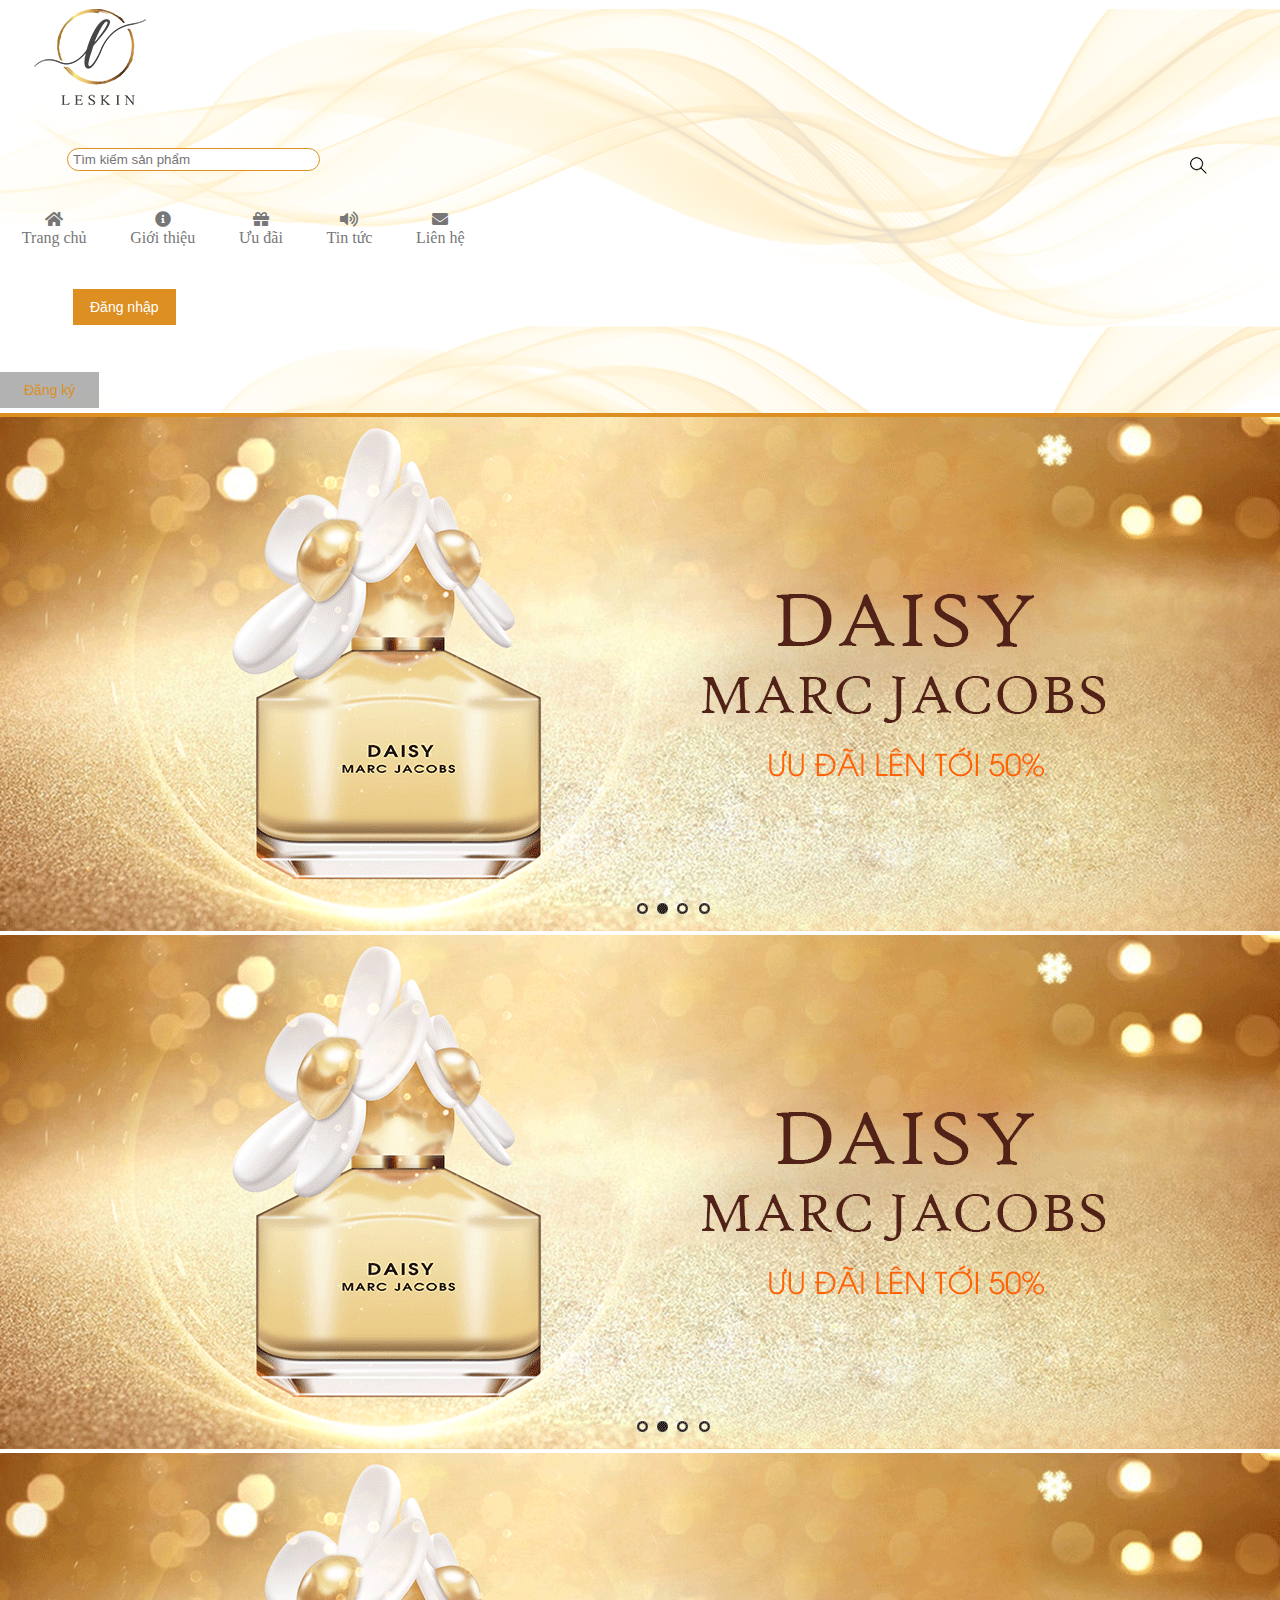
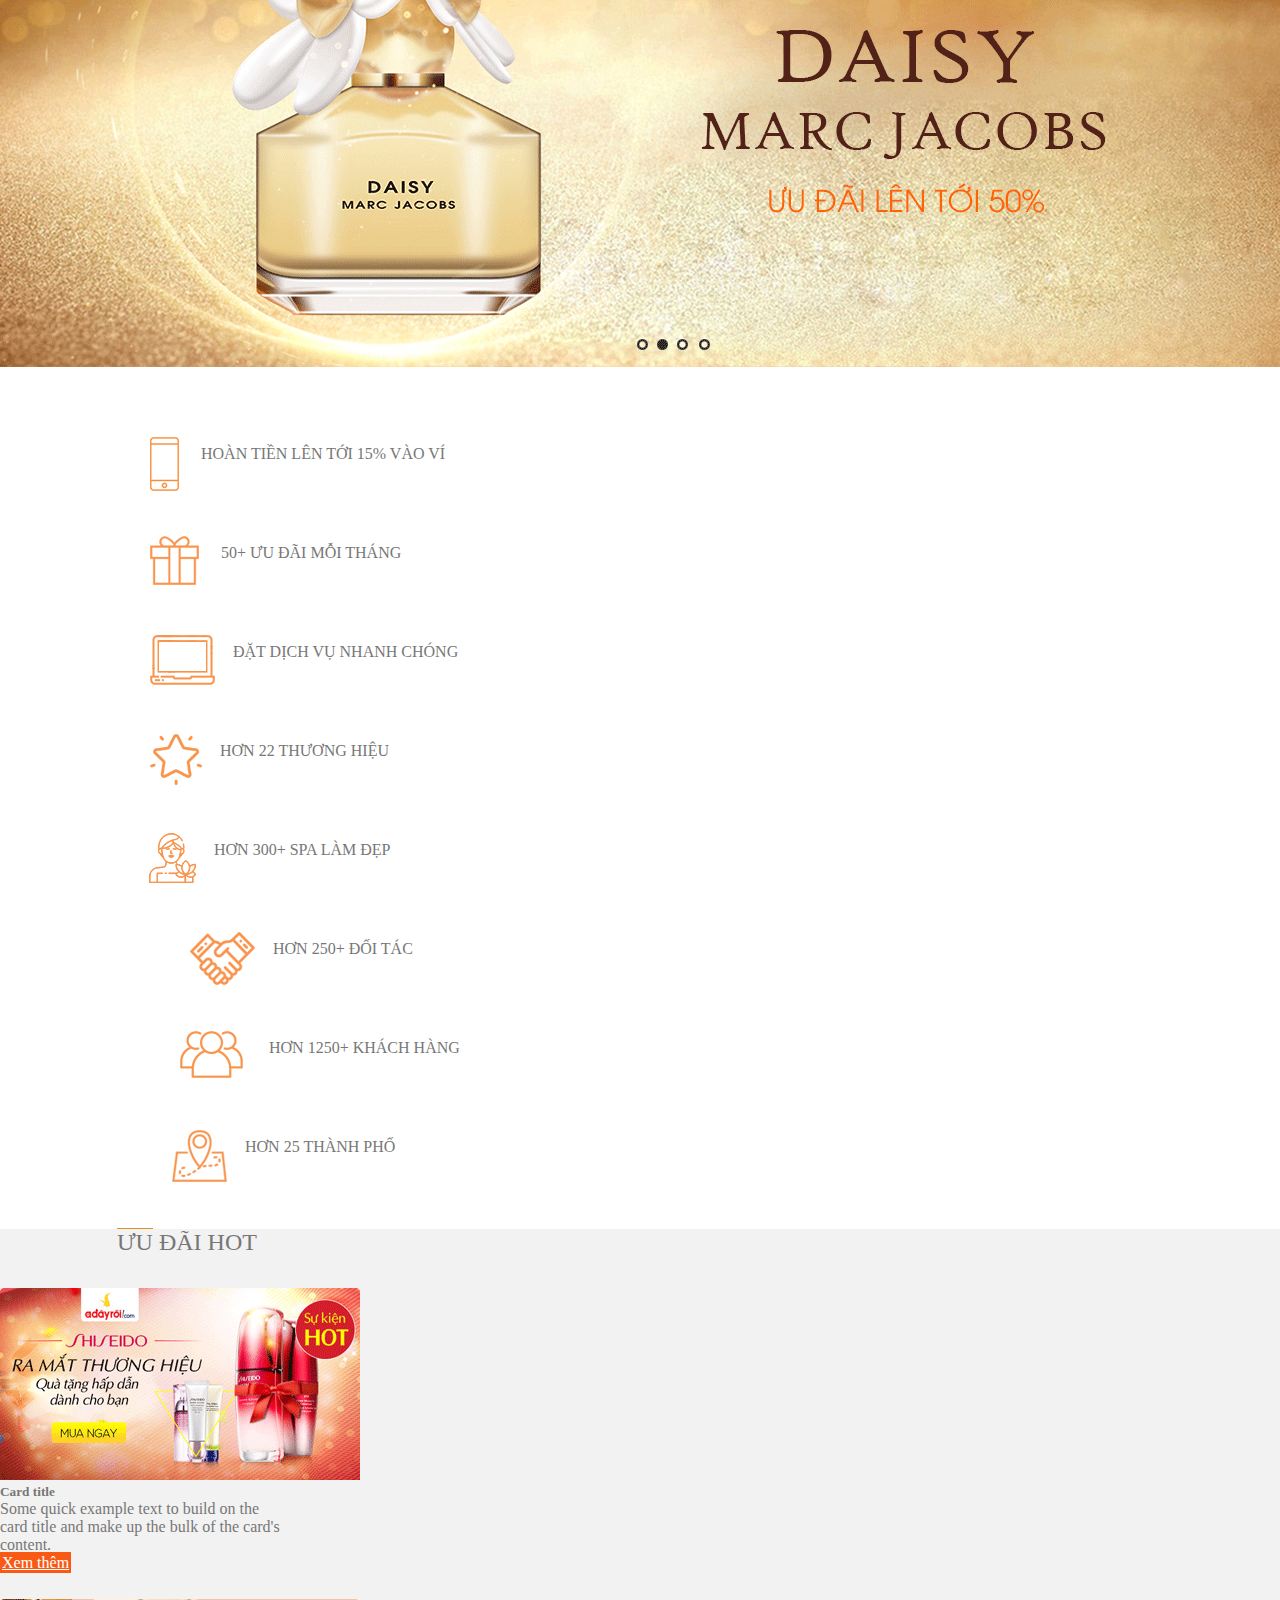
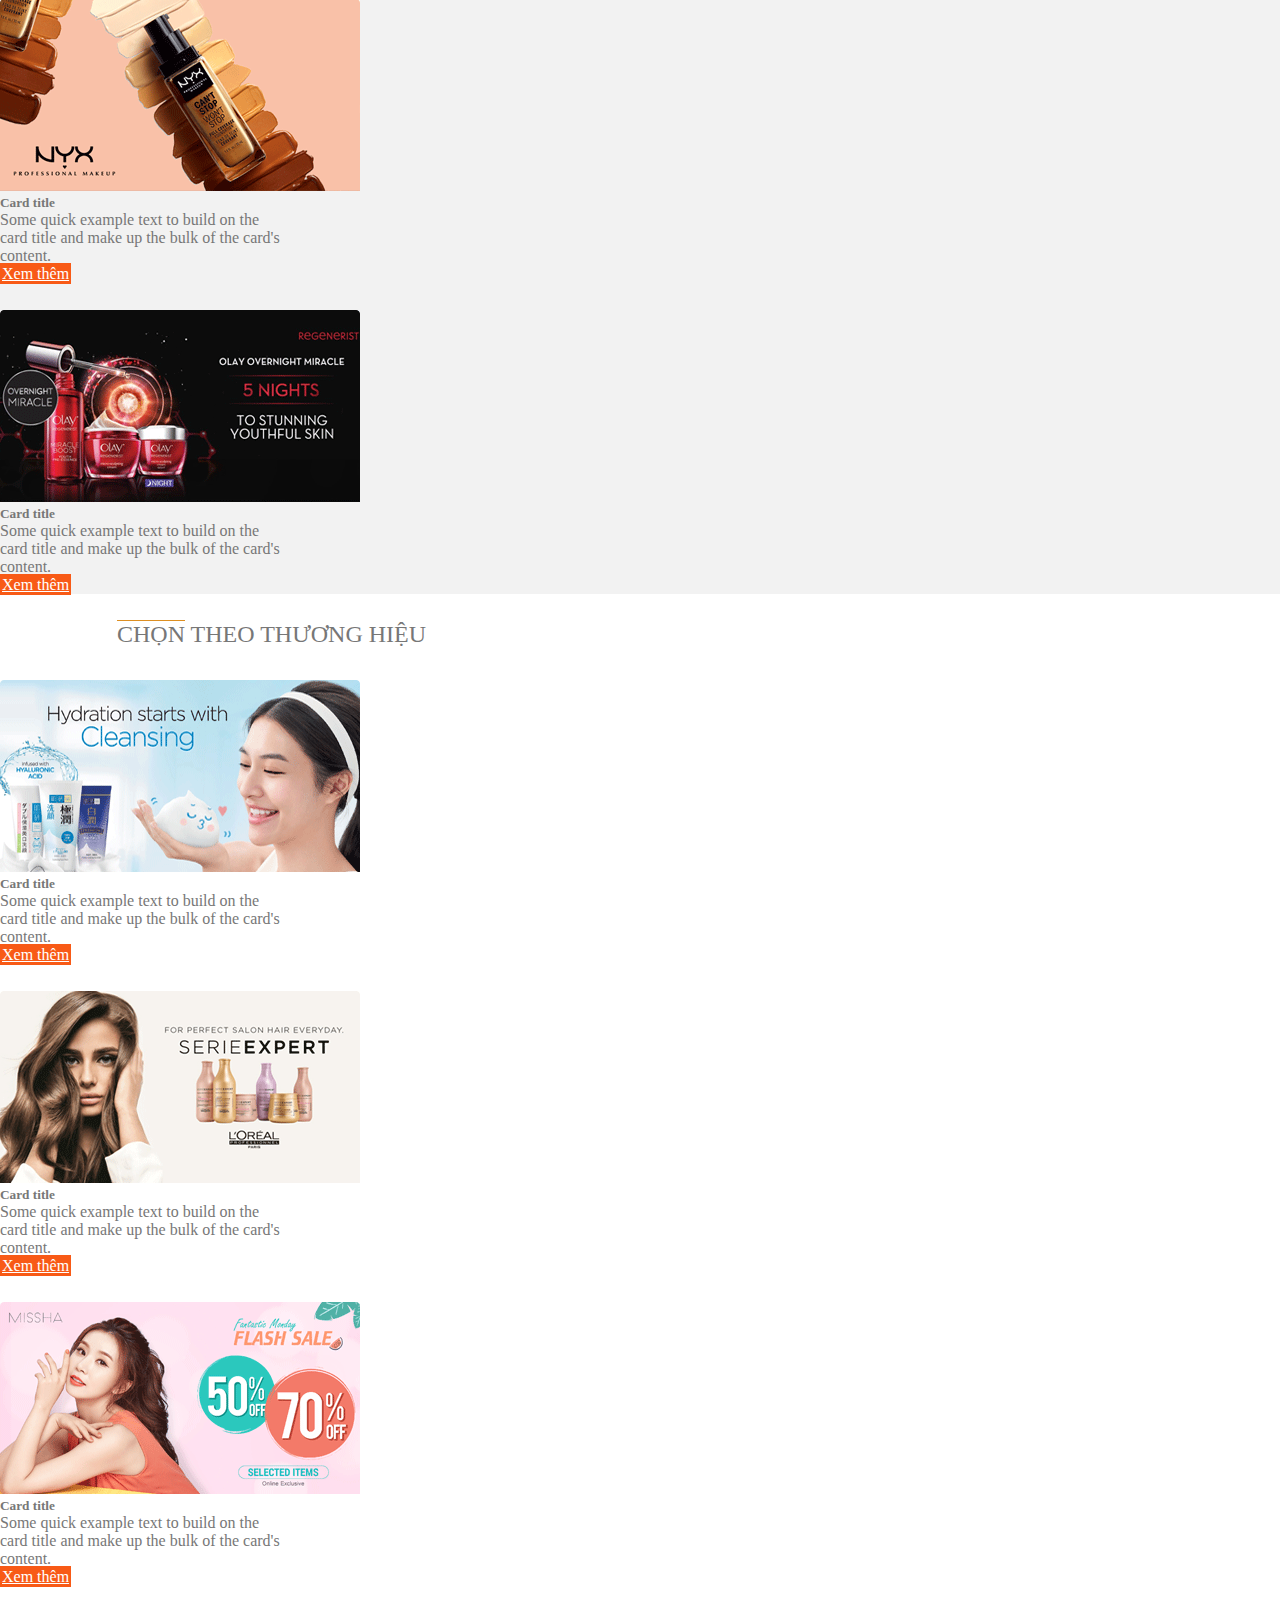
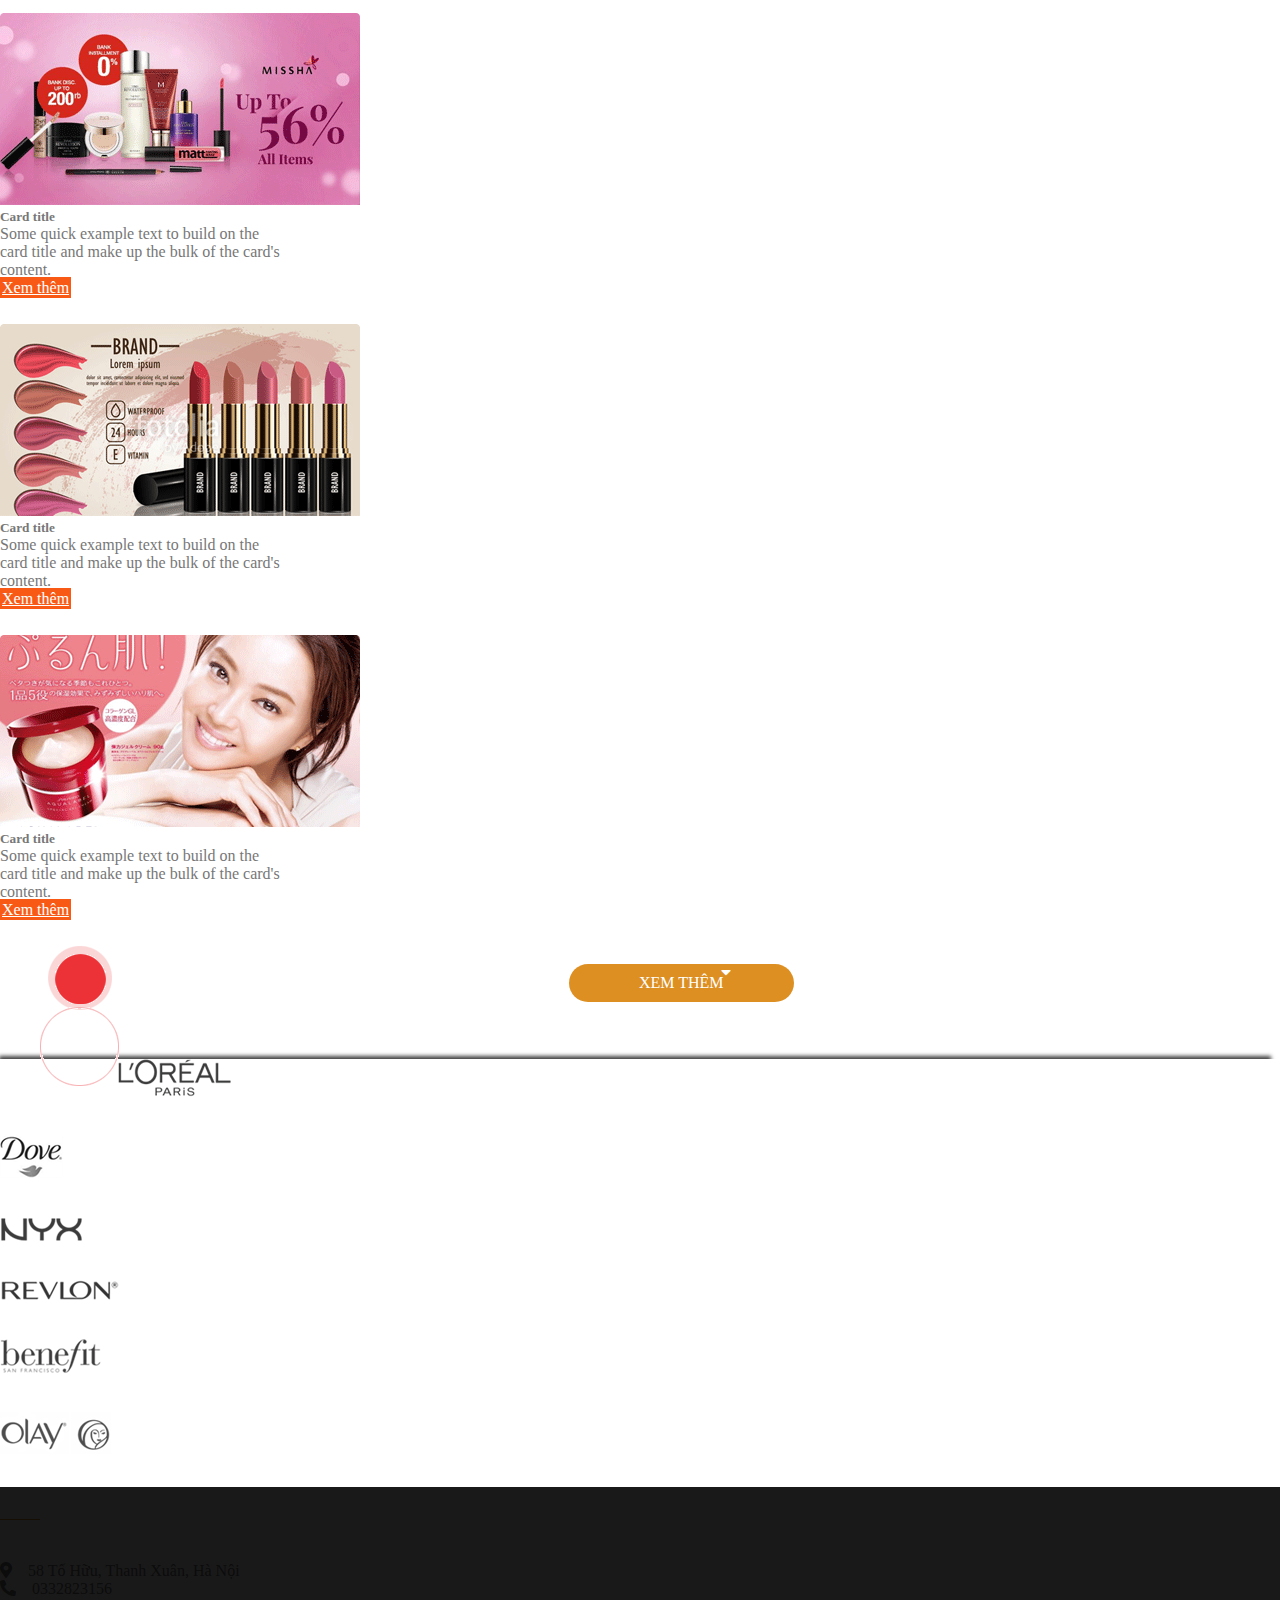
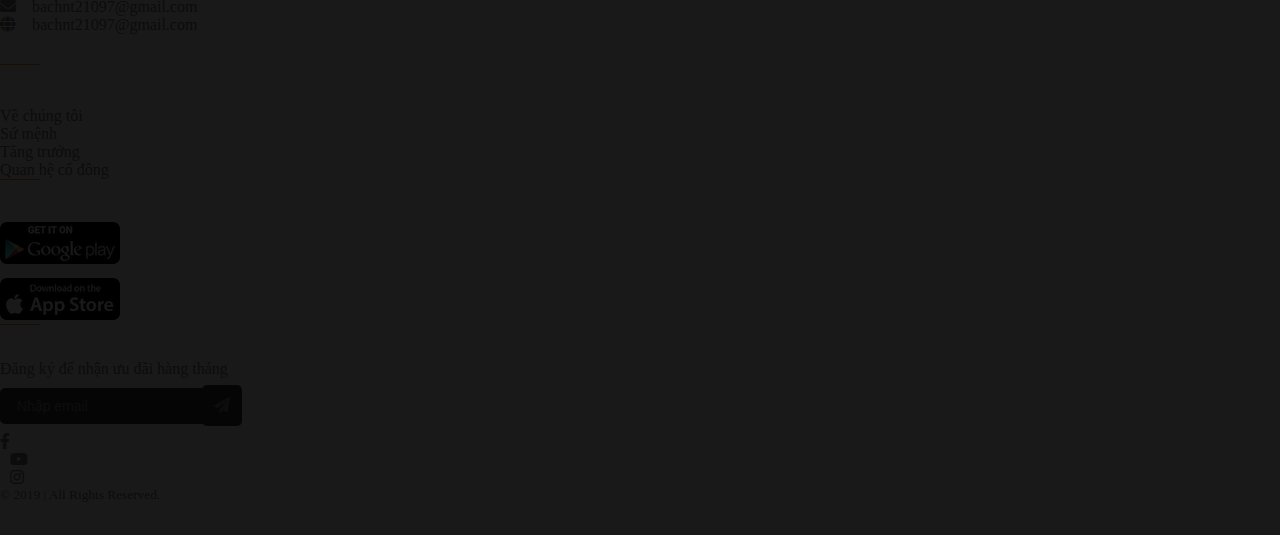
<file: index.html>
<!DOCTYPE html>
<html lang="en">

<head>
    <meta charset="UTF-8">
    <meta name="viewport" content="width=device-width, initial-scale=1.0">
    <title>Leskin</title>
    <link rel="stylesheet" href="css/index.css">
    <link rel="stylesheet" href="https://fonts.googleapis.com/css?family=Open+Sans:300,400,600,700&subset=vietnamese">
    <link rel="stylesheet" href="https://stackpath.bootstrapcdn.com/bootstrap/4.5.0/css/bootstrap.min.css" integrity="sha384-9aIt2nRpC12Uk9gS9baDl411NQApFmC26EwAOH8WgZl5MYYxFfc+NcPb1dKGj7Sk" crossorigin="anonymous">
    <link rel="stylesheet" href="https://cdnjs.cloudflare.com/ajax/libs/font-awesome/5.14.0/css/all.min.css">
</head>

<body>

    <header class="container-fluid px-0">
        <div class="header d-flex">
            <div class="logo">
                <img src="img/logo.gif" alt="logo">
            </div>

            <div class="form-search d-flex">
                <form action="">
                    <input type="search" placeholder="Tìm kiếm sản phẩm">
                    <button></button>
                </form>
            </div>
            <div class="icon d-flex">
                <div>
                    <i class="fas fa-home"></i>
                    <div>Trang chủ</div>
                </div>
                <div>
                    <i class="fas fa-info-circle"></i>
                    <div>Giới thiệu</div>
                </div>
                <div>
                    <i class="fas fa-gift"></i>
                    <div>Ưu đãi</div>
                </div>
                <div>
                    <i class="fas fa-volume-up"></i>
                    <div>Tin tức</div>
                </div>
                <div>
                    <i class="fas fa-envelope"></i>
                    <div>Liên hệ</div>
                </div>
            </div>

            <div class="dn">
                <button class="button button1">Đăng nhập</button>
            </div>
            <div class="dk">
                <button class="button button2"><span>Đăng ký</span></button>
            </div>
        </div>

    </header>
    <section>
        <div id="carouselExampleIndicators" class="carousel slide" data-ride="carousel">
            <ol class="carousel-indicators">
                <li data-target="#carouselExampleIndicators" data-slide-to="0" class="active"></li>
                <li data-target="#carouselExampleIndicators" data-slide-to="1"></li>
                <li data-target="#carouselExampleIndicators" data-slide-to="2"></li>
            </ol>
            <div class="carousel-inner">
                <div class="carousel-item active">
                    <img src="img/images/index4_02.gif" class="d-block w-100" alt="bg-1">
                </div>
                <div class="carousel-item">
                    <img src="img/images/index4_02.gif" class="d-block w-100" alt="bg-1">
                </div>
                <div class="carousel-item">
                    <img src="img/images/index4_02.gif" class="d-block w-100" alt="bg-1">
                </div>
            </div>
            <a class="carousel-control-prev" href="#carouselExampleIndicators" role="button" data-slide="prev">
                <span class="carousel-control-prev-icon" aria-hidden="true"></span>
                <span class="sr-only">Previous</span>
            </a>
            <a class="carousel-control-next" href="#carouselExampleIndicators" role="button" data-slide="next">
                <span class="carousel-control-next-icon" aria-hidden="true"></span>
                <span class="sr-only">Next</span>
            </a>
        </div>
    </section>

    <div class="icon-body d-flex">
        <div class="icon1">
            <div>
                <img src="img/icon-1.gif" alt="icon1">
                <span>
                    HOÀN TIỀN LÊN TỚI 15% VÀO VÍ
                </span>
            </div>

        </div>
        <div class="icon2">
            <div>
                <img src="img/icon-2.gif" alt="icon2">
                <span>
                    50+ ƯU ĐÃI MỖI THÁNG
                </span>
            </div>
        </div>
        <div class="icon3">
            <div>
                <img src="img/icon-3.gif" alt="icon3"><span>ĐẶT DỊCH VỤ NHANH CHÓNG</span>
            </div>
        </div>
        <div class="icon4">
            <div>
                <img src="img/icon-4.gif" alt="icon4"><span> HƠN 22 THƯƠNG HIỆU</span>
            </div>
        </div>
        <div class="icon5">
            <div>
                <img src="img/icon-5.gif" alt="icon5"><span>HƠN 300+ SPA LÀM ĐẸP</span>
            </div>
        </div>
        <div class="icon6">
            <div>
                <img src="img/icon-6.gif" alt="icon6"><span>HƠN 250+ ĐỐI TÁC</span>
            </div>
        </div>
        <div class="icon7">
            <div>
                <img src="img/icon-7.gif" alt="icon7"><span>HƠN 1250+ KHÁCH HÀNG</span>
            </div>
        </div>
        <div class="icon8">
            <div>
                <img src="img/icon-8.gif" alt="icon8"><span>HƠN 25 THÀNH PHỐ</span>
            </div>
        </div>
    </div>

    <section id="slide-body">
        <div class="slide-color">
            <div class="content-body">
                <span><span>ƯU</span> ĐÃI HOT</span>
            </div>
            <div class="container">
                <div class="row">
                    <div class="col-md-4">
                        <div class="card4" style="width: 18rem;">
                            <img src="img/img-card-1.gif" class="card-img-top" alt="card1">
                            <div class="card-body">
                                <h5 class="card-title">Card title</h5>
                                <p class="card-text">Some quick example text to build on the card title and make up the bulk of the card's content.</p>
                                <a href="#" class="btn btn-primary">Xem thêm</a>
                            </div>
                        </div>
                    </div class="col-md-4">
                    <div class="col-md-4">
                        <div class="card4" style="width: 18rem;">
                            <img src="img/img-card-2.gif" class="card-img-top" alt="card2">
                            <div class="card-body">
                                <h5 class="card-title">Card title</h5>
                                <p class="card-text">Some quick example text to build on the card title and make up the bulk of the card's content.</p>
                                <a href="#" class="btn btn-primary">Xem thêm</a>
                            </div>
                        </div>
                    </div class="col-md-4">
                    <div class="col-md-4">
                        <div class="card4" style="width: 18rem;">
                            <img src="img/img-card-3.gif" class="card-img-top" alt="card3">
                            <div class="card-body">
                                <h5 class="card-title">Card title</h5>
                                <p class="card-text">Some quick example text to build on the card title and make up the bulk of the card's content.</p>
                                <a href="#" class="btn btn-primary">Xem thêm</a>
                            </div>
                        </div>
                    </div class="col-md-4">
                </div class="row">
            </div>
        </div>
    </section>



    <section id="intro">
        <div class="content-body-1">
            <span> <span>CHỌN</span> THEO THƯƠNG HIỆU</span>
        </div class="content-body-1">
        <div class="container">
            <div class="row">
                <div class="col-md-4">
                    <div class="card4" style="width: 18rem;">
                        <img src="img/img-card-4.gif" class="card-img-top" alt="card4">
                        <div class="card-body">
                            <h5 class="card-title">Card title</h5>
                            <p class="card-text">Some quick example text to build on the card title and make up the bulk of the card's content.</p>
                            <a href="#" class="btn btn-primary">Xem thêm</a>
                        </div>
                    </div>
                </div>
                <div class="col-md-4">
                    <div class="card5" style="width: 18rem;">
                        <img src="img/img-card-5.gif" class="card-img-top" alt="card5">
                        <div class="card-body">
                            <h5 class="card-title">Card title</h5>
                            <p class="card-text">Some quick example text to build on the card title and make up the bulk of the card's content.</p>
                            <a href="#" class="btn btn-primary">Xem thêm</a>
                        </div>
                    </div>
                </div>
                <div class="col-md-4">
                    <div class="card6" style="width: 18rem;">
                        <img src="img/img-card-6.gif" class="card-img-top" alt="card6">
                        <div class="card-body">
                            <h5 class="card-title">Card title</h5>
                            <p class="card-text">Some quick example text to build on the card title and make up the bulk of the card's content.</p>
                            <a href="#" class="btn btn-primary">Xem thêm</a>
                        </div>
                    </div>
                </div>
                <div class="col-md-4">
                    <div class="card7" style="width: 18rem;">
                        <img src="img/img-card-7.gif" class="card-img-top" alt="card7">
                        <div class="card-body">
                            <h5 class="card-title">Card title</h5>
                            <p class="card-text">Some quick example text to build on the card title and make up the bulk of the card's content.</p>
                            <a href="#" class="btn btn-primary">Xem thêm</a>
                        </div>
                    </div>
                </div>
                <div class="col-md-4">
                    <div class="card8" style="width: 18rem;">
                        <img src="img/img-card-8.gif" class="card-img-top" alt="card8">
                        <div class="card-body">
                            <h5 class="card-title">Card title</h5>
                            <p class="card-text">Some quick example text to build on the card title and make up the bulk of the card's content.</p>
                            <a href="#" class="btn btn-primary">Xem thêm</a>
                        </div>
                    </div>
                </div>
                <div class="col-md-4">
                    <div class="card9" style="width: 18rem;">
                        <img src="img/img-card-9.gif" class="card-img-top" alt="card9">
                        <div class="card-body">
                            <h5 class="card-title">Card title</h5>
                            <p class="card-text">Some quick example text to build on the card title and make up the bulk of the card's content.</p>
                            <a href="#" class="btn btn-primary">Xem thêm</a>
                        </div>
                    </div>
                </div>
            </div class="row">
        </div class="container">
    </section id="intro">

    <div class="read-more">
        <div class="bg-phone d-flex">
            <!-- <div class="phone">
                <i class="fas fa-phone-volume"></i>
            </div> -->
            <div class="phone1">
                <img src="img/bg-phone.gif" alt="phone1">
            </div>
            <div class="phone2">
                <img src="img/bg-phone1.gif" alt="phone2">
            </div>
            <div class="phone3">
                <img src="img/bg-phone2.gif" alt="phone3">
            </div>
        </div>
        <div class="xemthem">
            <button class="button button3">XEM THÊM</button>
            <div>
                <i class="fas fa-caret-down"></i>
            </div>
        </div>
    </div>


    <div class="img-footer d-flex">
        <div class="imgf1">
            <img src="img/img-footer-1.gif" alt="imgf1">
        </div>
        <div class="imgf2">
            <img src="img/img-footer-2.gif" alt="imgf2">
        </div>
        <div class="imgf3">
            <img src="img/img-footer-3.gif" alt="imgf3">
        </div>
        <div class="imgf4">
            <img src="img/img-footer-4.gif" alt="imgf4">
        </div>
        <div class="imgf5">
            <img src="img/img-footer-5.gif" alt="imgf5">
        </div>
        <div class="imgf6">
            <img src="img/img-footer-6.gif" alt="imgf6">
        </div>
    </div>
    </div class="img-footer">



    <footer id="fh5co-footer" class="fh5co-bg" role="contentinfo">
        <div class="overlay"></div>
        <div class="container">
            <div class="row row-pb-md">
                <div class="col-md-3 fh5co-widget">
                    <div class="none"></div>
                    <h3>LIÊN HỆ</h3>
                    <div><i class="fas fa-map-marker-alt"></i>&emsp;<span>58 Tố Hữu, Thanh Xuân, Hà Nội</span></div>
                    <div><i class="fas fa-phone-alt"></i>&emsp;<span>0332823156</span></div>
                    <div><i class="fas fa-envelope"></i>&emsp;<span>bachnt21097@gmail.com</span></div>
                    <div><i class="fas fa-globe"></i>&emsp;<span>bachnt21097@gmail.com</span></div>
                </div>
                <div class="col-md-3 abouts-us">
                    <div class="none"></div>
                    <h3>VỀ LESKIN</h3>
                    <div>Về chúng tôi</div>
                    <div>Sứ mệnh</div>
                    <div>Tăng trưởng</div>
                    <div>Quan hệ cổ đông</div>
                </div>
                <div class="col-md-3 ch-app">
                    <div class="none"></div>
                    <h3>TẢI APP NGAY</h3>
                    <div class="chplay"><img src="img/chplay.gif" alt="chplay"></div>
                    <div class="appstore"><img src="img/appstore.gif" alt="appstore"></div>
                </div>
                <div class="col-md-3 about-us">
                    <div class="none"></div>
                    <h3>NEWLETTER</h3>
                    <div class="content-about-us">Đăng ký để nhận ưu đãi hàng tháng</div>
                    <div class="button-footer">
                        <button class="button button4">Nhập email</button>
                        <i class="fas fa-paper-plane"></i>
                    </div>
                    <div class="fb-inta-yt d-flex">
                        <div class="fb"><i class="fab fa-facebook-f"></i></div>
                        <div class="yt"><i class="fab fa-youtube"></i></div>
                        <div class="inta"><i class="fab fa-instagram"></i></div>
                    </div>
                </div>
            </div>
        </div>

        <div class="row m-0 copyright bg-dark">
            <div class="col-md-12 text-center">
                <div><small class="block">&copy; 2019 | All Rights Reserved.</small></div>
            </div>
        </div>
        </div>
    </footer>



    <script src="https://ajax.googleapis.com/ajax/libs/jquery/3.5.1/jquery.min.js"></script>
    <script src="https://code.jquery.com/jquery-3.5.1.slim.min.js" integrity="sha384-DfXdz2htPH0lsSSs5nCTpuj/zy4C+OGpamoFVy38MVBnE+IbbVYUew+OrCXaRkfj" crossorigin="anonymous"></script>
    <script src="https://cdn.jsdelivr.net/npm/popper.js@1.16.0/dist/umd/popper.min.js" integrity="sha384-Q6E9RHvbIyZFJoft+2mJbHaEWldlvI9IOYy5n3zV9zzTtmI3UksdQRVvoxMfooAo" crossorigin="anonymous"></script>
    <script src="https://stackpath.bootstrapcdn.com/bootstrap/4.5.0/js/bootstrap.min.js" integrity="sha384-OgVRvuATP1z7JjHLkuOU7Xw704+h835Lr+6QL9UvYjZE3Ipu6Tp75j7Bh/kR0JKI" crossorigin="anonymous"></script>
</body>

</html>
</file>
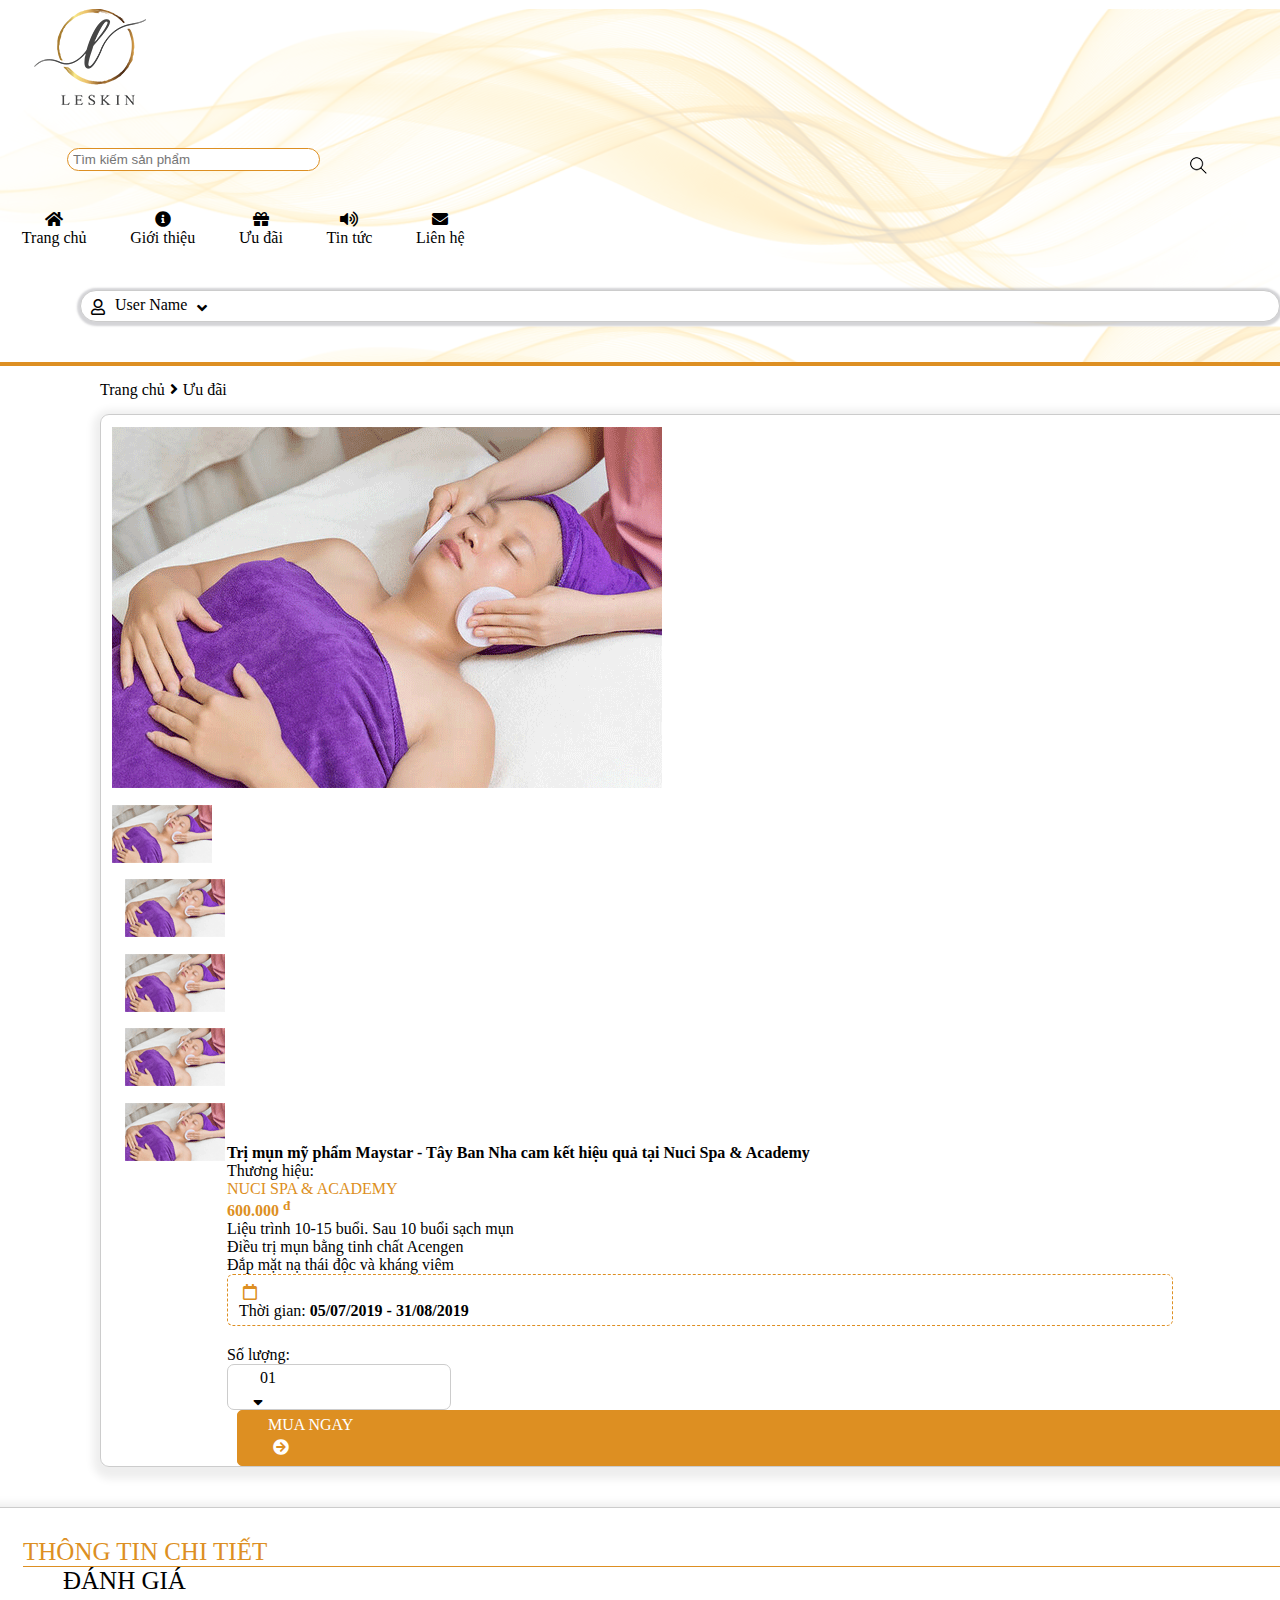
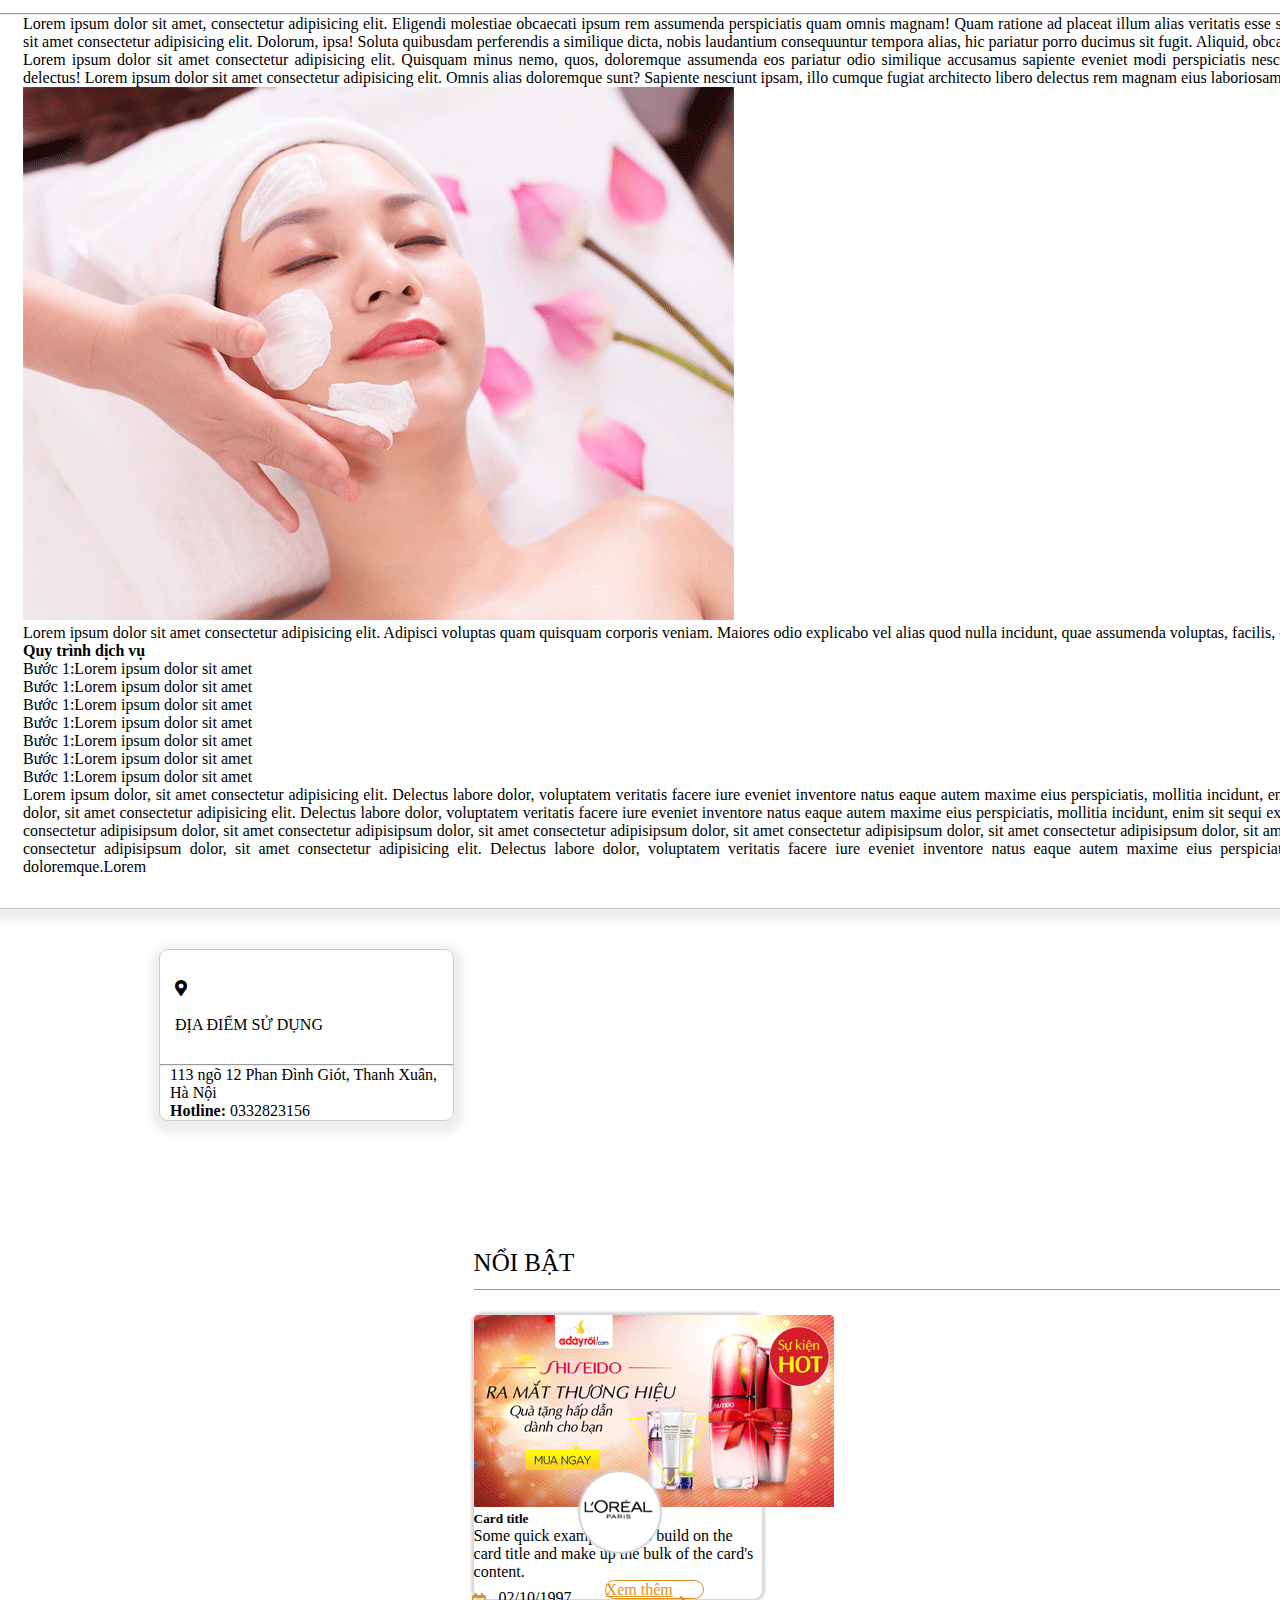
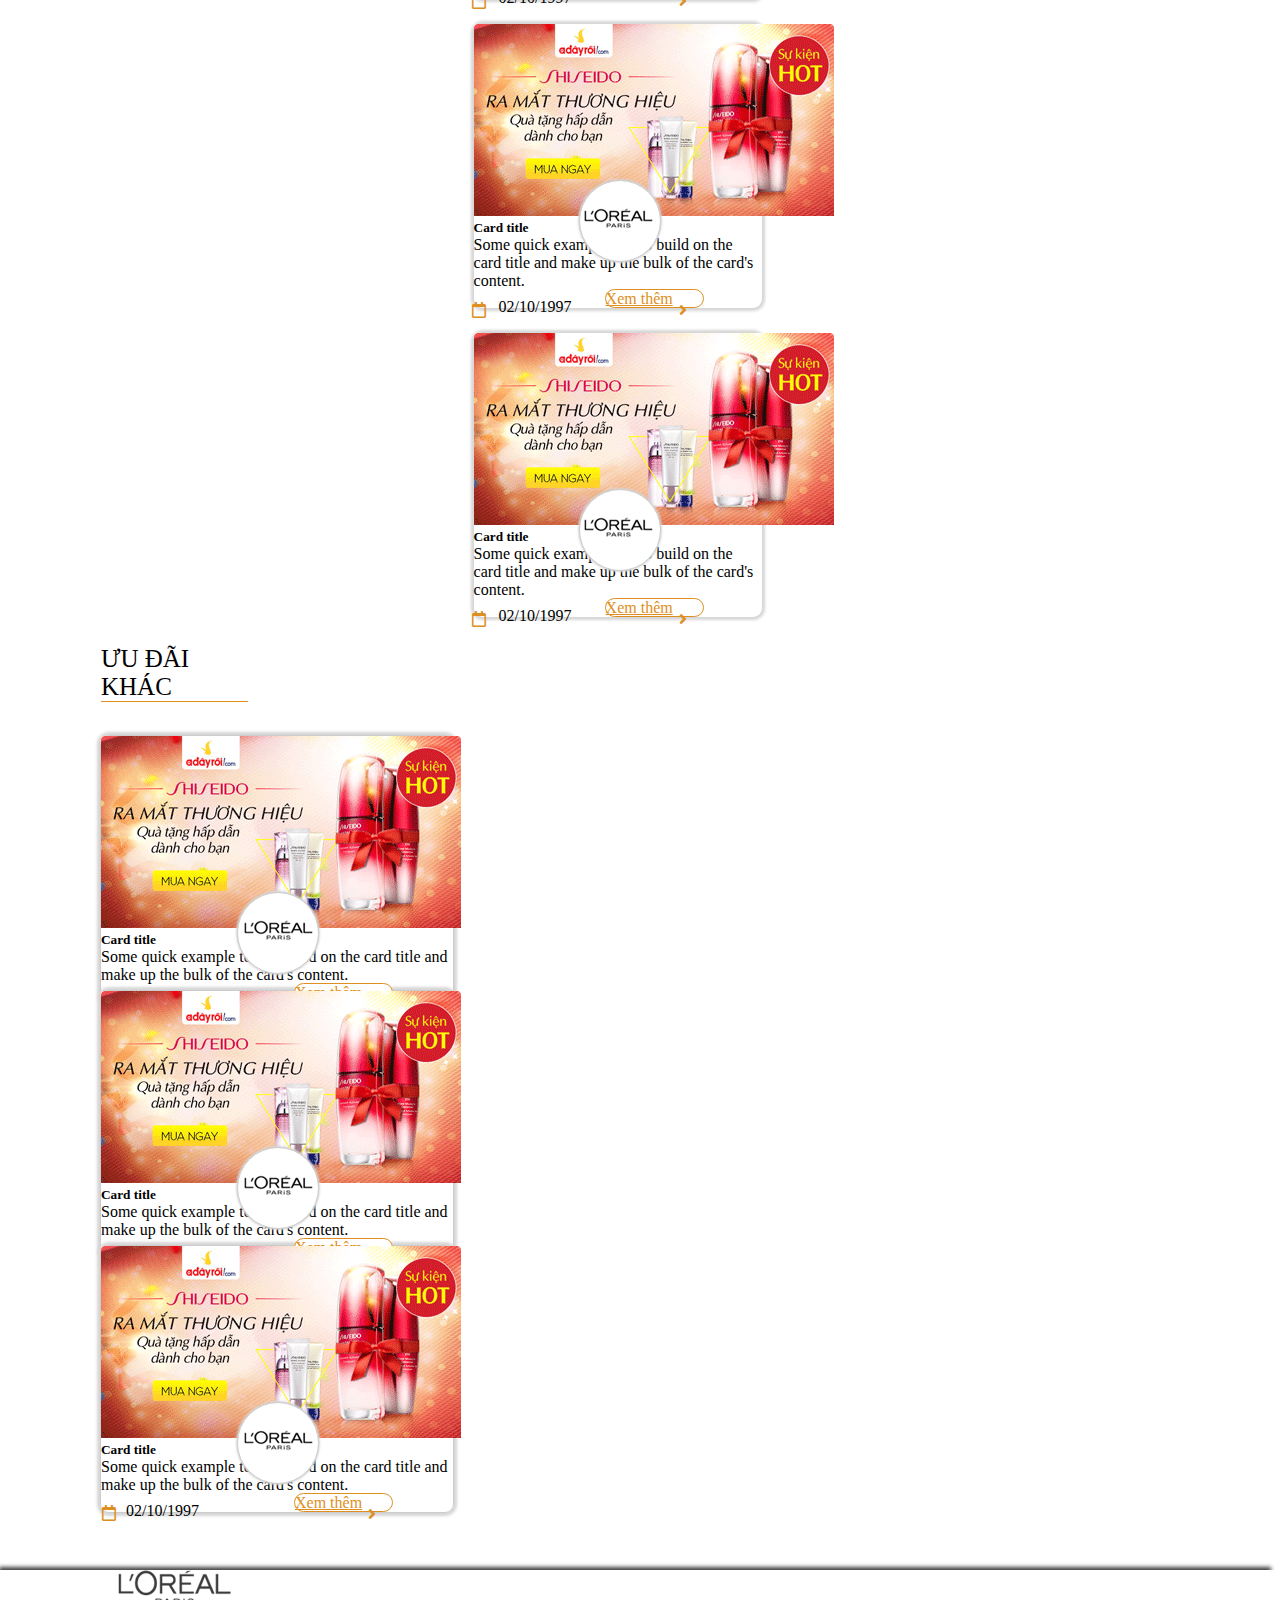
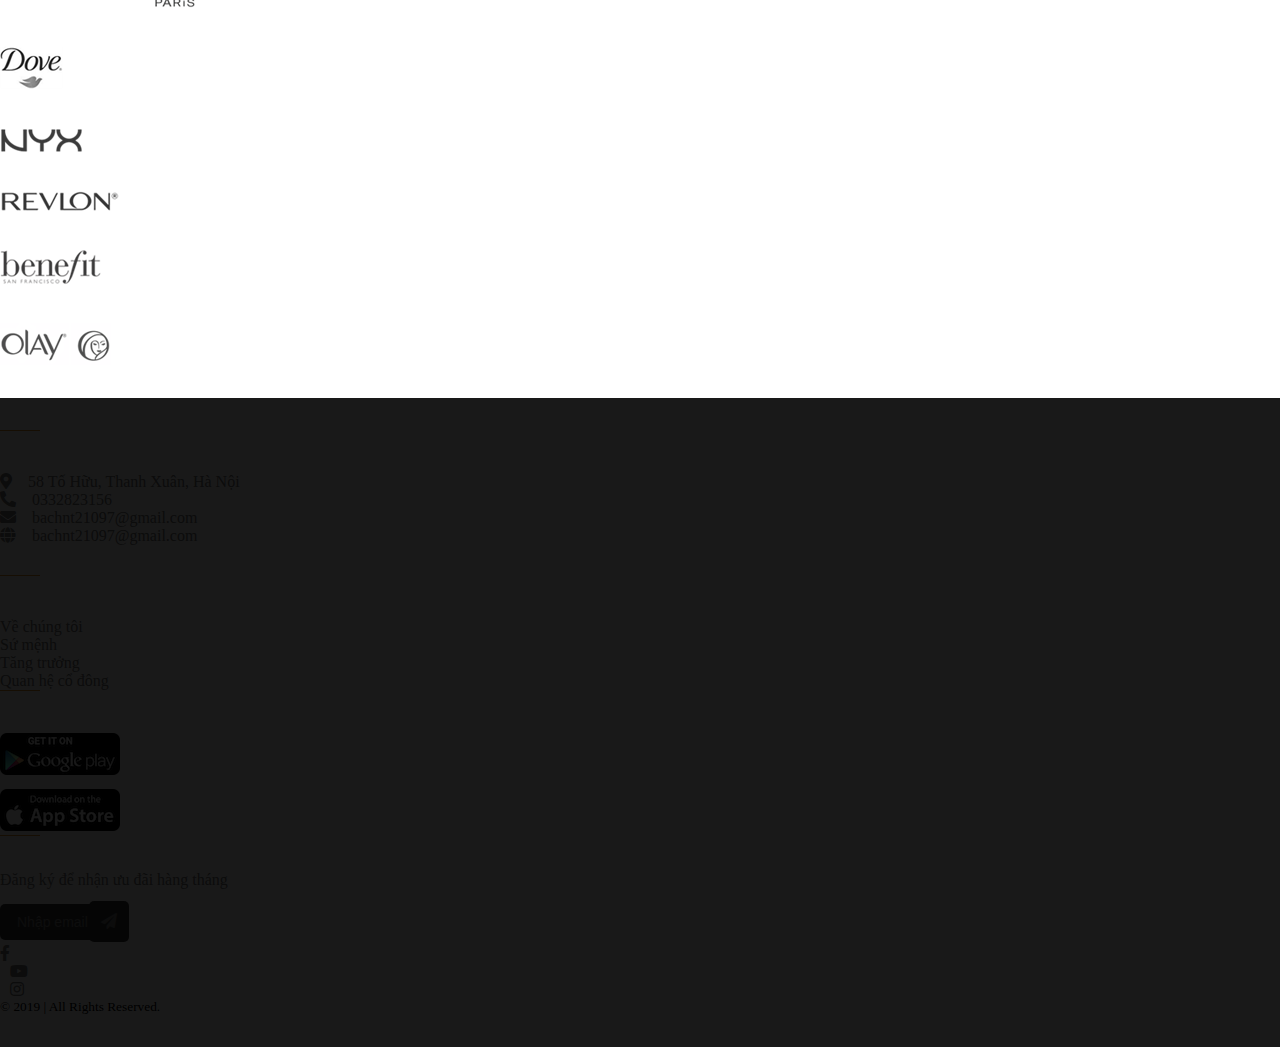
<file: chi-tiet.html>
<!DOCTYPE html>
<html lang="en">

<head>
    <meta charset="UTF-8">
    <meta name="viewport" content="width=device-width, initial-scale=1.0">
    <title>Chi tiết sản phẩm</title>
    <link rel="stylesheet" href="css/chi-tiet.css">
    <link rel="stylesheet" href="https://fonts.googleapis.com/css?family=Open+Sans:300,400,600,700&subset=vietnamese">
    <link rel="stylesheet" href="https://stackpath.bootstrapcdn.com/bootstrap/4.5.0/css/bootstrap.min.css" integrity="sha384-9aIt2nRpC12Uk9gS9baDl411NQApFmC26EwAOH8WgZl5MYYxFfc+NcPb1dKGj7Sk" crossorigin="anonymous">
    <link rel="stylesheet" href="https://cdnjs.cloudflare.com/ajax/libs/font-awesome/5.14.0/css/all.min.css">
</head>

<body>
    <header class="container-fluid px-0">
        <div class="header d-flex">
            <div class="logo">
                <img src="img/logo.gif" alt="logo">
            </div>

            <div class="form-search d-flex">
                <form action="">
                    <input type="search" placeholder="Tìm kiếm sản phẩm">
                    <button></button>
                </form>
            </div>
            <div class="icon d-flex">
                <div>
                    <i class="fas fa-home"></i>
                    <div>Trang chủ</div>
                </div>
                <div>
                    <i class="fas fa-info-circle"></i>
                    <div>Giới thiệu</div>
                </div>
                <div>
                    <i class="fas fa-gift"></i>
                    <div>Ưu đãi</div>
                </div>
                <div>
                    <i class="fas fa-volume-up"></i>
                    <div>Tin tức</div>
                </div>
                <div>
                    <i class="fas fa-envelope"></i>
                    <div>Liên hệ</div>
                </div>
            </div>

            <div class="btn-header">
                <i class="far fa-user"></i>
                <div class="user-name">
                    User Name
                </div>
                <i class="fas fa-angle-down"></i>
            </div>
        </div>
    </header>

    <div class="link">
        <div class="trang-chu">Trang chủ</div>
        <div>
            <i class="fas fa-angle-right"></i>
        </div>
        <di class="uu-dai">Ưu đãi</div>
    </div>

    <div class="content-header d-flex">
        <div class="img-header">
            <img src="img/img-chitiet/img-header.gif" alt="imgh">
            <div class="img-header-des d-flex">
                <div class="img-header-1">
                    <img src="img/img-chitiet/img-header-1.gif" alt="imgh1">
                </div class="img-header-1">
                <div class="img-header-2">
                    <img src="img/img-chitiet/img-header-1.gif" alt="imgh1">
                </div class="img-header-1">
                <div class="img-header-3 ">
                    <img src="img/img-chitiet/img-header-1.gif" alt="imgh1">
                </div class="img-header-1">
                <div class="img-header-4 ">
                    <img src="img/img-chitiet/img-header-1.gif" alt="imgh1">
                </div class="img-header-1">
                <div class="img-header-5 ">
                    <img src="img/img-chitiet/img-header-1.gif" alt="imgh1">
                </div class="img-header-1">
            </div>
        </div>

        <div class="des-header">
            <h4 style="width:90%;"> Trị mụn mỹ phẩm Maystar - Tây Ban Nha cam kết hiệu quả tại Nuci Spa & Academy</h4>
            <div class="thuong-hieu d-flex">Thương hiệu:&nbsp;
                <p style="color:#dd8f22;">NUCI SPA & ACADEMY</p>
            </div>
            <h4 style="color: #dd8f22;">600.000 <sup>đ</sup></h4>
            <div>
                <ul>
                    <li>Liệu trình 10-15 buổi. Sau 10 buổi sạch mụn</li>
                    <li>Điều trị mụn bằng tinh chất Acengen</li>
                    <li>Đắp mặt nạ thái độc và kháng viêm</li>
                </ul>
            </div>
            <div class="time-header d-flex">
                <i class="far fa-calendar"></i>
                <div class="thoi-gian">Thời gian: <b>05/07/2019 - 31/08/2019</b></div>
            </div>
            <div class="so-luong d-flex">
                <div class="sl1">Số lượng:</div>
                <div class="sl d-flex">
                    <div>01</div>
                    <i class="fas fa-sort-down"></i>
                </div>
                <div class="mua-ngay d-flex">
                    <div>MUA NGAY</div>
                    <i class="fas fa-arrow-circle-right"></i>
                </div>
            </div>
        </div class="des-header">
    </div>


    <section id="slide-body">
        <div class="container">
            <div class="row">
                <div class="col-md-7">
                    <div class="body-center">
                        <div class="title-body d-flex">
                            <div class="thong-tin-chi-tiet" style="font-size: 25px; border-bottom: 1px solid #dd8f22; color: #dd8f22;">
                                THÔNG TIN CHI TIẾT
                            </div>
                            <div class="danh-gia" style="font-size: 25px;">ĐÁNH GIÁ</div>
                        </div>
                        <hr>
                        <div class="content-1">
                            Lorem ipsum dolor sit amet, consectetur adipisicing elit. Eligendi molestiae obcaecati ipsum rem assumenda perspiciatis quam omnis magnam! Quam ratione ad placeat illum alias veritatis esse sint soluta et impedit! Lorem ipsum, dolor sit amet consectetur
                            adipisicing elit. Dolorum, ipsa! Soluta quibusdam perferendis a similique dicta, nobis laudantium consequuntur tempora alias, hic pariatur porro ducimus sit fugit. Aliquid, obcaecati nobis.
                            <br> Lorem ipsum dolor sit amet consectetur adipisicing elit. Quisquam minus nemo, quos, doloremque assumenda eos pariatur odio similique accusamus sapiente eveniet modi perspiciatis nesciunt qui doloribus sunt recusandae atque
                            delectus! Lorem ipsum dolor sit amet consectetur adipisicing elit. Omnis alias doloremque sunt? Sapiente nesciunt ipsam, illo cumque fugiat architecto libero delectus rem magnam eius laboriosam. Harum ea placeat dolorem sint!
                        </div>
                        <div class="img-body">
                            <img src="img/img-chitiet/img-body.gif" alt="img-body">
                        </div>
                        <div class="content-2">Lorem ipsum dolor sit amet consectetur adipisicing elit. Adipisci voluptas quam quisquam corporis veniam. Maiores odio explicabo vel alias quod nulla incidunt, quae assumenda voluptas, facilis, dignissimos provident mollitia est.</div>
                        <div class="content-3"><b>Quy trình dịch vụ</b>
                            <ul>
                                <li>Bước 1:Lorem ipsum dolor sit amet </li>
                                <li>Bước 1:Lorem ipsum dolor sit amet </li>
                                <li>Bước 1:Lorem ipsum dolor sit amet </li>
                                <li>Bước 1:Lorem ipsum dolor sit amet </li>
                                <li>Bước 1:Lorem ipsum dolor sit amet </li>
                                <li>Bước 1:Lorem ipsum dolor sit amet </li>
                                <li>Bước 1:Lorem ipsum dolor sit amet </li>
                            </ul>
                        </div>
                        <div class="content-4">Lorem ipsum dolor, sit amet consectetur adipisicing elit. Delectus labore dolor, voluptatem veritatis facere iure eveniet inventore natus eaque autem maxime eius perspiciatis, mollitia incidunt, enim sit sequi ex doloremque.Lorem
                            ipsum dolor, sit amet consectetur adipisicing elit. Delectus labore dolor, voluptatem veritatis facere iure eveniet inventore natus eaque autem maxime eius perspiciatis, mollitia incidunt, enim sit sequi ex doloremque.Lorem
                            ipsum dolor, sit amet consectetur adipisipsum dolor, sit amet consectetur adipisipsum dolor, sit amet consectetur adipisipsum dolor, sit amet consectetur adipisipsum dolor, sit amet consectetur adipisipsum dolor, sit amet consectetur
                            adipisipsum dolor, sit amet consectetur adipisipsum dolor, sit amet consectetur adipisicing elit. Delectus labore dolor, voluptatem veritatis facere iure eveniet inventore natus eaque autem maxime eius perspiciatis, mollitia
                            incidunt, enim sit sequi ex doloremque.Lorem
                        </div>
                    </div>
                </div class="col-md-7">
                <div class="col-md-5">
                    <div class="body-right-1">
                        <div class="location d-flex">
                            <div><i class="fas fa-map-marker-alt"></i></div>&ensp;
                            <div>ĐỊA ĐIỂM SỬ DỤNG</div>
                        </div>
                        <hr>
                        <div class="address">
                            <ul>
                                <li>113 ngõ 12 Phan Đình Giót, Thanh Xuân, Hà Nội</li>
                                <li><b>Hotline:</b> 0332823156</li>
                            </ul>
                        </div>
                    </div>
                    <div class="card-body-right">
                        <div class="noi-bat" style="font-size: 25px;">NỔI BẬT</div>
                        <div class="none-1"> </div class="none-1">
                        <div class="card-1" style="width: 18rem;">
                            <img src="img/img-card-1.gif" class="card-img-top" alt="card1">
                            <div id="my-div"></div>
                            <div class="img-center"><img src="img/img-center.gif" alt="img-center"></div>
                            <div class="card-body">
                                <h5 class="card-title">Card title</h5>
                                <p class="card-text">Some quick example text to build on the card title and make up the bulk of the card's content.</p>
                                <i class="far fa-calendar"></i>
                                <div class="date-right">02/10/1997</div>
                                <a href="#" class="btn btn-primary">Xem thêm</a>
                                <i class="fas fa-angle-right"></i>
                            </div>
                        </div>
                        <div class="card-2" style="width: 18rem;">
                            <img src="img/img-card-1.gif" class="card-img-top" alt="card1">
                            <div id="my-div"></div>
                            <div class="img-center"><img src="img/img-center.gif" alt="img-center"></div>
                            <div class="card-body">
                                <h5 class="card-title">Card title</h5>
                                <p class="card-text">Some quick example text to build on the card title and make up the bulk of the card's content.</p>
                                <i class="far fa-calendar"></i>
                                <div class="date-right">02/10/1997</div>
                                <a href="#" class="btn btn-primary">Xem thêm</a>
                                <i class="fas fa-angle-right"></i>
                            </div>
                        </div>
                        <div class="card-3" style="width: 18rem;">
                            <img src="img/img-card-1.gif" class="card-img-top" alt="card1">
                            <div id="my-div"></div>
                            <div class="img-center"><img src="img/img-center.gif" alt="img-center"></div>
                            <div class="card-body">
                                <h5 class="card-title">Card title</h5>
                                <p class="card-text">Some quick example text to build on the card title and make up the bulk of the card's content.</p>
                                <i class="far fa-calendar"></i>
                                <div class="date-right">02/10/1997</div>
                                <a href="#" class="btn btn-primary">Xem thêm</a>
                                <i class="fas fa-angle-right"></i>
                            </div>
                        </div>
                    </div class="card-body-right">
                </div class="col-md-5">
            </div class="row">
        </div>
    </section>
    <br>
    <div class="uu-dai-khac" style="font-size: 25px;">
        ƯU ĐÃI KHÁC
    </div class="uu-dai-khac">
    <div class="card-foot d-flex">
        <div class="card-4" style="width: 22rem;">
            <img src="img/img-card-1.gif" class="card-img-top" alt="card1">
            <div id="my-div"></div>
            <div class="img-center"><img src="img/img-center.gif" alt="img-center"></div>
            <div class="card-body">
                <h5 class="card-title">Card title</h5>
                <p class="card-text">Some quick example text to build on the card title and make up the bulk of the card's content.</p>
                <i class="far fa-calendar"></i>
                <div class="date-right">02/10/1997</div>
                <a href="#" class="btn btn-primary-1">Xem thêm</a>
                <i class="fas fa-angle-right"></i>
            </div>
        </div>
        <div class="card-5" style="width: 22rem;">
            <img src="img/img-card-1.gif" class="card-img-top" alt="card1">
            <div id="my-div"></div>
            <div class="img-center"><img src="img/img-center.gif" alt="img-center"></div>
            <div class="card-body">
                <h5 class="card-title">Card title</h5>
                <p class="card-text">Some quick example text to build on the card title and make up the bulk of the card's content.</p>
                <i class="far fa-calendar"></i>
                <div class="date-right">02/10/1997</div>
                <a href="#" class="btn btn-primary-1">Xem thêm</a>
                <i class="fas fa-angle-right"></i>
            </div>
        </div>
        <div class="card-6" style="width: 22rem;">
            <img src="img/img-card-1.gif" class="card-img-top" alt="card1">
            <div id="my-div"></div>
            <div class="img-center"><img src="img/img-center.gif" alt="img-center"></div>
            <div class="card-body">
                <h5 class="card-title">Card title</h5>
                <p class="card-text">Some quick example text to build on the card title and make up the bulk of the card's content.</p>
                <i class="far fa-calendar"></i>
                <div class="date-right">02/10/1997</div>
                <a href="#" class="btn btn-primary-1">Xem thêm</a>
                <i class="fas fa-angle-right"></i>
            </div>
        </div>
    </div>

    <div class="img-footer d-flex">
        <div class="imgf1">
            <img src="img/img-footer-1.gif" alt="imgf1">
        </div>
        <div class="imgf2">
            <img src="img/img-footer-2.gif" alt="imgf2">
        </div>
        <div class="imgf3">
            <img src="img/img-footer-3.gif" alt="imgf3">
        </div>
        <div class="imgf4">
            <img src="img/img-footer-4.gif" alt="imgf4">
        </div>
        <div class="imgf5">
            <img src="img/img-footer-5.gif" alt="imgf5">
        </div>
        <div class="imgf6">
            <img src="img/img-footer-6.gif" alt="imgf6">
        </div>
    </div>
    </div class="img-footer">

    <!-- FOOTER -->
    <footer id="fh5co-footer" class="fh5co-bg" role="contentinfo">
        <div class="overlay"></div>
        <div class="container">
            <div class="row row-pb-md">
                <div class="col-md-3 fh5co-widget">
                    <div class="none"></div>
                    <h3>LIÊN HỆ</h3>
                    <div><i class="fas fa-map-marker-alt"></i>&emsp;<span>58 Tố Hữu, Thanh Xuân, Hà Nội</span></div>
                    <div><i class="fas fa-phone-alt"></i>&emsp;<span>0332823156</span></div>
                    <div><i class="fas fa-envelope"></i>&emsp;<span>bachnt21097@gmail.com</span></div>
                    <div><i class="fas fa-globe"></i>&emsp;<span>bachnt21097@gmail.com</span></div>
                </div>
                <div class="col-md-3 about-us">
                    <div class="none"></div>
                    <h3>VỀ LESKIN</h3>
                    <div>Về chúng tôi</div>
                    <div>Sứ mệnh</div>
                    <div>Tăng trưởng</div>
                    <div>Quan hệ cổ đông</div>
                </div>
                <div class="col-md-3 ch-app">
                    <div class="none"></div>
                    <h3>TẢI APP NGAY</h3>
                    <div class="chplay"><img src="img/chplay.gif" alt="chplay"></div>
                    <div class="appstore"><img src="img/appstore.gif" alt="appstore"></div>
                </div>
                <div class="col-md-3 about-us">
                    <div class="none"></div>
                    <h3>NEWLETTER</h3>
                    <div class="content-about-us">Đăng ký để nhận ưu đãi hàng tháng</div>
                    <div class="button-footer">
                        <button class="button button4">Nhập email</button>
                        <i class="fas fa-paper-plane"></i>
                    </div>
                    <div class="fb-inta-yt d-flex">
                        <div class="fb"><i class="fab fa-facebook-f"></i></div>
                        <div class="yt"><i class="fab fa-youtube"></i></div>
                        <div class="inta"><i class="fab fa-instagram"></i></div>
                    </div>
                </div>
            </div>
        </div>

        <div class="row m-0 copyright bg-dark">
            <div class="col-md-12 text-center">
                <div><small class="block">&copy; 2019 | All Rights Reserved.</small></div>
            </div>
        </div>
        </div>
    </footer>
    <script src="https://ajax.googleapis.com/ajax/libs/jquery/3.5.1/jquery.min.js"></script>
    <script src="https://code.jquery.com/jquery-3.5.1.slim.min.js" integrity="sha384-DfXdz2htPH0lsSSs5nCTpuj/zy4C+OGpamoFVy38MVBnE+IbbVYUew+OrCXaRkfj" crossorigin="anonymous"></script>
    <script src="https://cdn.jsdelivr.net/npm/popper.js@1.16.0/dist/umd/popper.min.js" integrity="sha384-Q6E9RHvbIyZFJoft+2mJbHaEWldlvI9IOYy5n3zV9zzTtmI3UksdQRVvoxMfooAo" crossorigin="anonymous"></script>
    <script src="https://stackpath.bootstrapcdn.com/bootstrap/4.5.0/js/bootstrap.min.js" integrity="sha384-OgVRvuATP1z7JjHLkuOU7Xw704+h835Lr+6QL9UvYjZE3Ipu6Tp75j7Bh/kR0JKI" crossorigin="anonymous"></script>
</body>

</html>
</file>
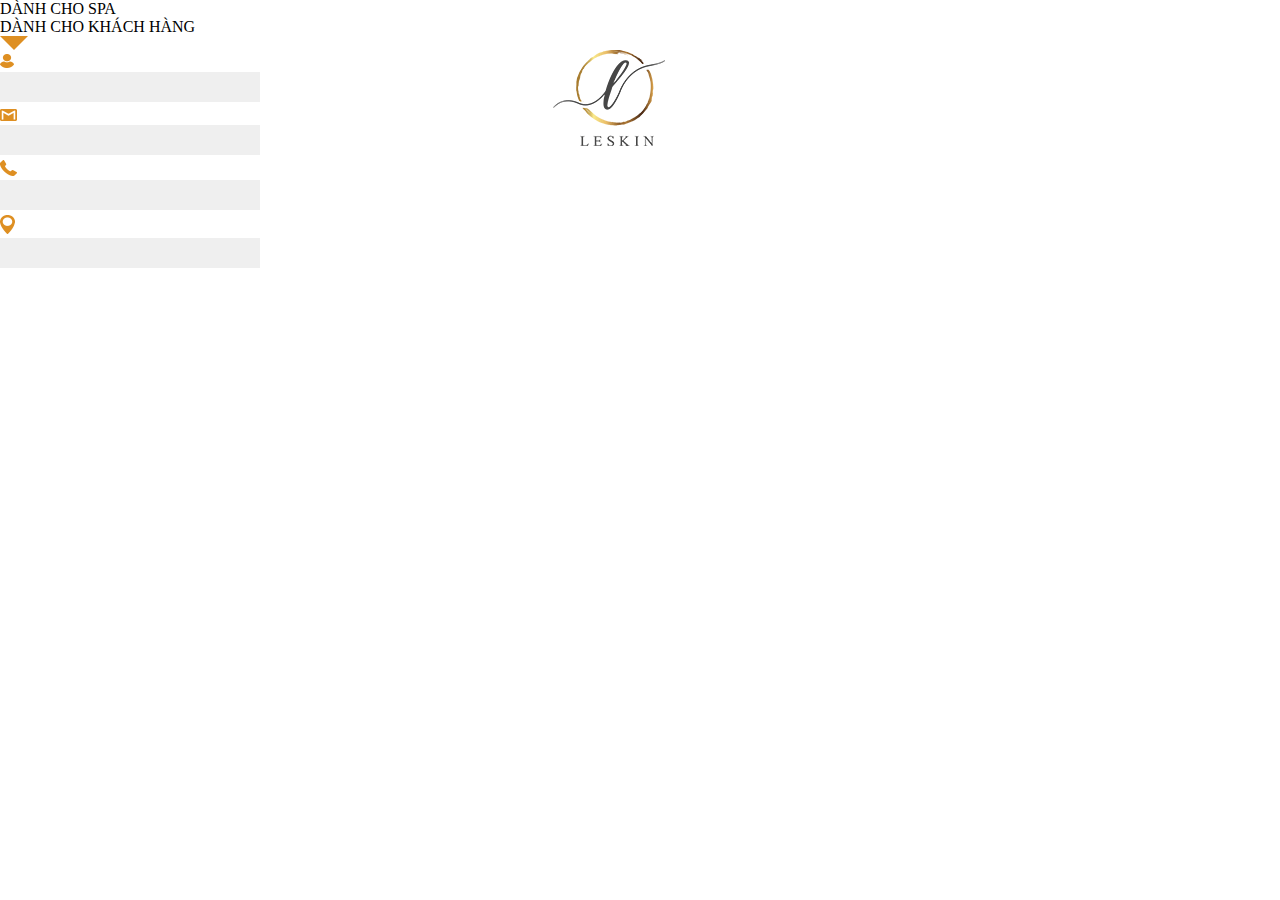
<file: dang-ky.html>
<!DOCTYPE html>
<html lang="en">

<head>
    <meta charset="UTF-8">
    <meta name="viewport" content="width=device-width, initial-scale=1.0">
    <title>Đăng ký</title>
    <link rel="stylesheet" href="css/dang-ky.css">
    <link rel="stylesheet" href="https://fonts.googleapis.com/css?family=Open+Sans:300,400,600,700&subset=vietnamese">
    <link rel="stylesheet" href="https://stackpath.bootstrapcdn.com/bootstrap/4.5.0/css/bootstrap.min.css" integrity="sha384-9aIt2nRpC12Uk9gS9baDl411NQApFmC26EwAOH8WgZl5MYYxFfc+NcPb1dKGj7Sk" crossorigin="anonymous">
    <link rel="stylesheet" href="https://cdnjs.cloudflare.com/ajax/libs/font-awesome/5.14.0/css/all.min.css">
</head>

<body>

    <header>
        <!-- <div class="bg-behind">
                <img src="img/img-dangky/bg-behind.gif" alt="bg-behind">
            </div> -->
        <div class="logo">
            <img src="img/logo.gif" alt="logo">
        </div class="logo">
        <div class="for-spa">
            DÀNH CHO SPA
        </div>
        <div class="for-customer">
            DÀNH CHO KHÁCH HÀNG
        </div>
        <div>
            <img src="img/img-dangky/icon-arrow.gif" alt="arrow">
        </div>
    </header>
    <section class="form">
        <div>
            <img src="img/img-dangky/icon-user.gif" alt="user">
        </div>
        <button class="button btn-1" aria-placeholder="Full Name"></button>
        <div>
            <img src="img/img-dangky/icon-mail.gif" alt="mail">
        </div>
        <button class="button btn-2" aria-placeholder="Email"></button>
        <div>
            <img src="img/img-dangky/icon-phone.gif" alt="phone">
        </div>
        <button class="button btn-3" aria-placeholder="Phone"></button>
        <div>
            <img src="img/img-dangky/icon-address.gif" alt="address">
        </div>
        <button class="button btn-4" aria-placeholder="Address"></button>
    </section class="button">




    <script src="https://ajax.googleapis.com/ajax/libs/jquery/3.5.1/jquery.min.js"></script>
    <script src="https://code.jquery.com/jquery-3.5.1.slim.min.js" integrity="sha384-DfXdz2htPH0lsSSs5nCTpuj/zy4C+OGpamoFVy38MVBnE+IbbVYUew+OrCXaRkfj" crossorigin="anonymous"></script>
    <script src="https://cdn.jsdelivr.net/npm/popper.js@1.16.0/dist/umd/popper.min.js" integrity="sha384-Q6E9RHvbIyZFJoft+2mJbHaEWldlvI9IOYy5n3zV9zzTtmI3UksdQRVvoxMfooAo" crossorigin="anonymous"></script>
    <script src="https://stackpath.bootstrapcdn.com/bootstrap/4.5.0/js/bootstrap.min.js" integrity="sha384-OgVRvuATP1z7JjHLkuOU7Xw704+h835Lr+6QL9UvYjZE3Ipu6Tp75j7Bh/kR0JKI" crossorigin="anonymous"></script>
</body>

</html>
</file>
<file: css/index.css>
* {
    margin: 0px;
    padding: 0px;
    list-style: none;
}

body {
    font-family: "Myriad Pro Regular";
}

@font-face {
    font-family: "Myriad-Pro";
    src: url(http://www.anaveer.in/honda/font/MYRIADPRO-REGULAR.OTF) format("truetype");
}

.header {
    background: #fffaef;
    background: url(../img/img-header.gif);
    background-size: 100% auto;
    border-bottom: 4px solid #dd8f22;
}

.logo {
    margin-top: 9px;
    margin-left: 34px;
}

.logo:hover {
    cursor: pointer;
}

.form-search form {
    position: relative;
    margin: 39px 67px;
}

.form-search input {
    width: 253px;
    border: 1px solid #dd8f22;
    border-radius: 30px;
    padding: 3px 5px;
}

.form-search button {
    position: absolute;
    background: url(../img/search-top.png);
    width: 17px;
    height: 17px;
    border: 0px;
    right: 6px;
    top: 9px;
}

.icon {
    display: flex;
    list-style: none;
    margin-top: 40px;
    width: 38%;
    text-align: center;
    justify-content: space-around;
}

.icon:hover {
    cursor: pointer;
}

.button {
    border: none;
    margin: 30px 0px;
    text-align: center;
    text-decoration: none;
    display: inline-block;
    font-size: 14px;
    cursor: pointer;
    padding: 10px 17px;
    margin-bottom: 5px;
}

.button1 {
    background-color: #dd8f22;
    color: white;
}

.button2 {
    background: rgba(0, 0, 0, 0.3);
    color: #dd8f22;
    width: auto;
}

.button3 {
    background-color: #dd8f22;
    color: white;
    margin-left: 569px;
    border-radius: 20px;
    padding-left: 70px;
    padding-right: 70px;
}

.xemthem {
    margin-top: -80px;
}

.xemthem button {
    font-family: "Myriad Pro Regular";
    font-size: 16px;
}

.button4 {
    background-color: #393939;
    color: #828282;
    border-radius: 5px;
    padding-right: 130px;
    margin-bottom: 9px;
}

.fa-paper-plane {
    background: #393939;
    padding-top: 12px;
    padding-right: 12px;
    padding-left: 12px;
    padding-bottom: 13px;
    border-radius: 5px;
    margin-left: -20px;
}

.button-footer {
    margin-top: -20px;
}

.none {
    border-top: 1px solid #dd8f22;
    max-width: 40px;
    margin-bottom: 10px;
}

.yt {
    margin-left: 10px;
}

.inta {
    margin-left: 10px;
}

.fa-caret-down {
    position: relative;
    bottom: 43px;
    margin-left: 721px;
    color: white;
}

.dn {
    margin-top: 12px;
    margin-left: 73px;
    margin-right: 10px;
}

.dk {
    margin-top: 12px;
}

.dk span {
    margin-left: 7px;
    margin-right: 7px;
}

.icon-body {
    padding: 66px 0 0;
    margin-left: 150px;
    flex-wrap: wrap;
    width: 85%;
}

.icon-body:hover {
    cursor: pointer;
}

.icon-body span {
    margin-left: 10px;
    display: inline-block;
    vertical-align: top;
    text-align: center;
    max-width: calc(100% - 120px);
    padding: 8px;
    margin-bottom: 65px;
}


/* .icon-body span {
    font-family: "Myriad Pro Regular";
    font-size: 16px;
} */

.icon5 {
    margin-left: -1px;
}

.icon6 {
    margin-left: 40px;
}

.icon7 {
    margin-left: 30px;
}

.icon7 span {
    margin-left: 18px;
}

.icon8 {
    margin-left: 22px;
}

.content-body-1 {
    font-size: 24px;
    margin-left: 117px;
    margin-bottom: 32px;
}

.content-body-1 span span {
    border-top: 1px solid #dd8f22;
}

.col-md-4 {
    margin-bottom: 27px;
}

.content-body {
    font-size: 24px;
    margin-left: 117px;
    margin-bottom: 32px;
}

.content-body span span {
    border-top: 1px solid #dd8f22;
}

.slide-color {
    background: #f2f2f2;
}

.bg-phone {
    position: relative;
}

.phone {
    position: relative;
    margin-left: 0px;
}

.phone1 {
    position: absolute;
    margin-left: 55px;
    margin-top: 8px;
}

.phone2 {
    /*     position:absolute; */
    margin-left: 48px;
    margin-top: 1px;
}

.phone3 {
    position: absolute;
    margin-left: 40px;
    margin-top: -7px;
}


/* 
.fa-phone {
    position: relative;
    bottom: -3px;
    margin-left: -38px;
} */

.img-footer {
    justify-content: space-around;
    background: #fff;
    -webkit-box-shadow: -5px -7px 4px -4px rgba(0, 0, 0, 0.75);
    -moz-box-shadow: -5px -7px 4px -4px rgba(0, 0, 0, 0.75);
    box-shadow: -5px -7px 4px -4px rgba(0, 0, 0, 0.75);
    width: 100%;
    margin-bottom: 29px;
    margin-top: 34px;
}

.imgf1 {
    margin-top: 34px;
    margin-left: 118px;
}

.imgf2 {
    margin-top: 34px;
}

.imgf3 {
    margin-top: 34px;
}

.imgf4 {
    margin-top: 34px;
}

.imgf5 {
    margin-top: 34px;
}

.imgf6 {
    margin-top: 34px;
    margin-right: 130px;
}


/* FOOTER */

.content-main {
    height: 200vh;
}

.fh5co-bg {
    background-size: cover;
    background-position: center center;
    background-repeat: no-repeat;
    position: relative;
}

.fh5co-bg {
    background-size: cover;
    background-position: center center;
    position: relative;
    width: 100%;
    float: left;
}

.chplay {
    margin-bottom: 10px;
}

.about-us h3,
div {
    color: #777;
}

.content-about-us {
    margin-top: -7px;
}

.fh5co-bg .overlay {
    position: absolute;
    top: 0;
    left: 0;
    right: 0;
    bottom: 0;
    background: rgba(0, 0, 0, 0.5);
    -webkit-transition: 0.5s;
    -o-transition: 0.5s;
    transition: 0.5s;
}

.fh5co-bg-section {
    background: rgba(0, 0, 0, 0.05);
}

#fh5co-footer {
    padding: 2em 0;
    clear: both;
}

@media screen and (max-width: 768px) {
    #fh5co-footer {
        padding: 2em 0;
    }
}

#fh5co-footer {
    position: relative;
}

#fh5co-footer .overlay {
    position: absolute;
    top: 0;
    left: 0;
    right: 0;
    bottom: 0;
    background: rgba(0, 0, 0, 0.9);
    -webkit-transition: 0.5s;
    -o-transition: 0.5s;
    transition: 0.5s;
}

#fh5co-footer h3 {
    margin-bottom: 15px;
    font-weight: bold;
    font-size: 15px;
    letter-spacing: 2px;
    text-transform: uppercase;
    color: white;
}

#fh5co-footer span,
i {
    color: #777;
}

#fh5co-footer .fh5co-footer-links {
    padding: 0;
    margin: 0;
}

#fh5co-footer .fh5co-footer-links li {
    padding: 0;
    margin: 0;
    list-style: none;
}

#fh5co-footer .fh5co-footer-links li a {
    color: rgba(255, 255, 255, 0.5);
    text-decoration: none;
}

#fh5co-footer .fh5co-footer-links li a:hover {
    text-decoration: underline;
}

#fh5co-footer .fh5co-widget {
    margin-bottom: 30px;
}

@media screen and (max-width: 768px) {
    #fh5co-footer .fh5co-widget {
        text-align: left;
    }
}

#fh5co-footer .fh5co-widget h3 {
    margin-bottom: 15px;
    font-weight: bold;
    font-size: 15px;
    letter-spacing: 2px;
    text-transform: uppercase;
}

#fh5co-footer .copyright .block {
    display: block;
}

.btn-primary {
    background: #F85A16;
    color: #fff;
    border: 2px solid #F85A16;
}

.btn-primary:hover,
.btn-primary:focus,
.btn-primary:active {
    background: #f96c2f !important;
    border-color: #f96c2f !important;
}

.btn-primary.btn-outline {
    background: transparent;
    color: #F85A16;
    border: 1px solid #F85A16;
}

.btn-primary.btn-outline:hover,
.btn-primary.btn-outline:focus,
.btn-primary.btn-outline:active {
    background: #F85A16;
    color: #fff;
}
</file>
<file: css/chi-tiet.css>
* {
    margin: 0px;
    padding: 0px;
    list-style: none;
}

body {
    font-family: "Myriad Pro Regular";
}

@font-face {
    font-family: "Myriad-Pro";
    src: url(http://www.anaveer.in/honda/font/MYRIADPRO-REGULAR.OTF) format("truetype");
}

.header {
    background: #fffaef;
    background: url(../img/img-header.gif);
    background-size: 100% auto;
    border-bottom: 4px solid #dd8f22;
}

.logo {
    margin-top: 9px;
    margin-left: 34px;
}

.logo:hover {
    cursor: pointer;
}

.form-search form {
    position: relative;
    margin: 39px 67px;
}

.form-search input {
    width: 253px;
    border: 1px solid #dd8f22;
    border-radius: 30px;
    padding: 3px 5px;
}

.form-search button {
    position: absolute;
    background: url(../img/search-top.png);
    width: 17px;
    height: 17px;
    border: 0px;
    right: 6px;
    top: 9px;
}

.icon {
    display: flex;
    list-style: none;
    margin-top: 40px;
    width: 38%;
    text-align: center;
    justify-content: space-around;
}

.icon:hover {
    cursor: pointer;
}

.user-name {}

.fa-user {
    padding-left: 10px;
    padding-right: 10px;
    padding-top: 3px;
}

.fa-angle-down {
    padding-left: 10px;
    padding-right: 10px;
    padding-top: 4px;
}

.btn-header {
    display: flex;
    margin-top: 43px;
    margin-bottom: 40px;
    margin-left: 80px;
    border: 1px solid #ccc;
    border-radius: 20px;
    padding-top: 5px;
    padding-bottom: 5px;
    background: white;
    -webkit-box-shadow: 0px 1px 2px 3px rgba(168, 168, 173, 0.49);
    -moz-box-shadow: 0px 1px 2px 3px rgba(168, 168, 173, 0.49);
    box-shadow: 0px 1px 2px 3px rgba(168, 168, 173, 0.49);
}

.link {
    display: flex;
    padding-top: 15px;
    margin-left: 100px;
}

.trang-chu {
    margin-right: 5px;
}

.uu-dai {
    margin-left: 5px;
}

.content-header {
    padding-left: 101px;
    padding-top: 40px;
    width: 71.0625em;
    border: 1px solid #ccc;
    margin-left: 100px;
    border-radius: 9px;
    margin-top: 15px;
    -webkit-box-shadow: 1px 4px 8px 8px rgba(238, 238, 238, 1);
    -moz-box-shadow: 1px 4px 8px 8px rgba(238, 238, 238, 1);
    box-shadow: 1px 4px 8px 8px rgba(238, 238, 238, 1);
}

.des-header {
    margin-left: 25px;
    margin-top: -34px;
}

.img-header-des {
    margin-left: 0px;
    margin-bottom: 13px;
}

.img-header {
    margin-left: -90px;
    margin-top: -28px;
}

.img-header-1 {
    margin-top: 12.5px;
}

.img-header-2 {
    margin-left: 12.5px;
    margin-top: 12.5px;
}

.img-header-3 {
    margin-left: 12.5px;
    margin-top: 12.5px;
}

.img-header-4 {
    margin-top: 12.5px;
    margin-left: 12.5px;
}

.img-header-5 {
    margin-top: 12.5px;
    margin-left: 12.5px;
}

.time-header {
    border: 1px dashed #dd8f22;
    padding: 5px;
    border-radius: 6px;
    width: 84%;
}

.des-header .fa-calendar {
    padding-top: 4px;
    margin-left: 10px;
    color: #dd8f22;
}

.thoi-gian {
    margin-left: 6px;
}

.so-luong {
    margin-top: 20px;
}

.sl {
    border: 1px solid #ccc;
    width: 20%;
    border-radius: 7px;
}

.sl div {
    margin-left: 32px;
    margin-top: 4px;
}

.fa-sort-down {
    margin-left: 25px;
    margin-top: 4px;
}

.sl1 {
    margin-right: 10px;
    margin-top: 6px;
}

.mua-ngay {
    margin-left: 10px;
    border: 1px solid #dd8f22;
    background: #dd8f22;
    color: white;
    border-radius: 5px;
    padding: 5px 30px;
}

.fa-arrow-circle-right {
    padding: 5px;
}

.title-body {
    margin-top: 48px;
    margin-left: 10px;
}

.danh-gia {
    margin-left: 40px;
}

.body-center {
    border: 1px solid #ccc;
    width: 126%;
    margin-top: 40px;
    border-radius: 9px;
    margin-left: -19px;
    margin-right: -85px;
    -webkit-box-shadow: 1px 4px 8px 8px rgba(238, 238, 238, 1);
    -moz-box-shadow: 1px 4px 8px 8px rgba(238, 238, 238, 1);
    box-shadow: 1px 4px 8px 8px rgba(238, 238, 238, 1);
}

.title-body {
    margin-top: 30px;
    margin-left: 41px;
    margin-bottom: 18px;
}

.content-1 {
    margin-left: 41px;
    margin-right: 46px;
    text-align: justify;
}

.content-2 {
    margin-left: 41px;
    margin-right: 30px;
}

.content-3 {
    margin-left: 41px;
    margin-right: 30px;
}

.content-4 {
    margin-left: 41px;
    margin-right: 46px;
    text-align: justify;
    margin-bottom: 32px;
}

.img-body img {
    margin-left: 41px;
    max-width: 100%;
}


/* body right */

.location {
    margin-top: 30px;
    margin-left: 15px;
    margin-bottom: 30px;
}

.body-right-1 {
    border: 1px solid #ccc;
    margin-top: 40px;
    border-radius: 9px;
    width: 293px;
    margin-left: 159px;
    -webkit-box-shadow: 1px 4px 8px 8px rgba(238, 238, 238, 1);
    -moz-box-shadow: 1px 4px 8px 8px rgba(238, 238, 238, 1);
    box-shadow: 1px 4px 8px 8px rgba(238, 238, 238, 1);
}

.address {
    margin-top: 0px;
    margin-left: 10px;
}

.card-body-right {
    margin-left: 37%;
    margin-top: 10%;
}

.none-1 {
    border-bottom: 1px solid #dd8f22;
    margin-bottom: 25px;
    margin-top: 12px;
    width: 103%;
}

.card-body a {
    position: relative;
    background: white;
    border: 1px solid #dd8f22;
    color: #dd8f22;
    border-radius: 20px;
    padding-right: 30px;
}

.card-body-right .fa-calendar {
    position: absolute;
    color: #dd8f22;
    margin-top: 12px;
    margin-left: -2px;
}

.date-right {
    position: absolute;
    margin-top: 8px;
    margin-left: 25px;
}

.card-body-right .fa-angle-right {
    position: absolute;
    margin-top: 12.5px;
    margin-left: -25px;
    color: #dd8f22;
}

.card-foot .fa-angle-right {
    position: absolute;
    margin-top: 12.5px;
    margin-left: -25px;
    color: #dd8f22;
}

.btn-primary {
    margin-left: 131px;
}

.btn-primary-1 {
    margin-left: 193px;
}

.card-1 {
    margin-bottom: 25px;
    border-radius: 9px;
    -webkit-box-shadow: 0px 0px 3px 3px rgba(214, 214, 214, 1);
    -moz-box-shadow: 0px 0px 3px 3px rgba(214, 214, 214, 1);
    box-shadow: 0px 0px 3px 3px rgba(214, 214, 214, 1);
}

.card-img-top {
    position: relative;
}

.img-center {
    position: absolute;
    margin-top: -12px;
    margin-left: 110px;
}

#my-div {
    position: absolute;
    margin-top: -40px;
    margin-left: 105px;
    width: 80px;
    height: 80px;
    background: white;
    border: 1px solid #ccc;
    -moz-border-radius: 50px;
    -webkit-border-radius: 50px;
    --border-radius: 50px;
    border-radius: 50px;
    -webkit-box-shadow: 0px 0px 2px 1px rgba(214, 214, 214, 1);
    -moz-box-shadow: 0px 0px 2px 1px rgba(214, 214, 214, 1);
    box-shadow: 0px 0px 2px 1px rgba(214, 214, 214, 1);
}

.card-2 {
    margin-bottom: 25px;
    border-radius: 9px;
    -webkit-box-shadow: 0px 0px 3px 3px rgba(214, 214, 214, 1);
    -moz-box-shadow: 0px 0px 3px 3px rgba(214, 214, 214, 1);
    box-shadow: 0px 0px 3px 3px rgba(214, 214, 214, 1);
}

.card-3 {
    border-radius: 9px;
    -webkit-box-shadow: 0px 0px 3px 3px rgba(214, 214, 214, 1);
    -moz-box-shadow: 0px 0px 3px 3px rgba(214, 214, 214, 1);
    box-shadow: 0px 0px 3px 3px rgba(214, 214, 214, 1);
}

.uu-dai-khac {
    margin-top: 10px;
    width: 11.5%;
    margin-left: 101px;
    border-bottom: 1px solid #dd8f22;
}

.card-foot {
    margin-left: 119px;
    margin-top: 45px;
}

.card-foot .fa-calendar {
    position: absolute;
    margin-top: 11px;
    color: #dd8f22;
}

.card-4 {
    margin-right: 63px;
    margin-left: -19px;
    margin-top: -12px;
    border: 1px solid #ccc;
    border-radius: 9px;
    margin-bottom: -13px;
    -webkit-box-shadow: 0px 0px 3px 3px rgba(214, 214, 214, 1);
    -moz-box-shadow: 0px 0px 3px 3px rgba(214, 214, 214, 1);
    box-shadow: 0px 0px 3px 3px rgba(214, 214, 214, 1);
}

.card-4 #my-div {
    margin-left: 136px;
}

.card-4 .img-center {
    margin-left: 143px;
}

.card-4 .fa-calendar {
    margin-left: 1px;
}

.card-5 {
    margin-right: 63px;
    margin-left: -19px;
    margin-top: -12px;
    border: 1px solid #ccc;
    border-radius: 9px;
    margin-bottom: -13px;
    -webkit-box-shadow: 0px 0px 3px 3px rgba(214, 214, 214, 1);
    -moz-box-shadow: 0px 0px 3px 3px rgba(214, 214, 214, 1);
    box-shadow: 0px 0px 3px 3px rgba(214, 214, 214, 1);
}

.card-5 .img-center {
    margin-left: 143px;
}

.card-5 #my-div {
    margin-left: 136px;
}

.card-5 .fa-calendar {
    margin-left: 1px;
}

.card-6 {
    margin-left: -19px;
    margin-top: -12px;
    border: 1px solid #ccc;
    border-radius: 9px;
    margin-bottom: -13px;
    -webkit-box-shadow: 0px 0px 3px 3px rgba(214, 214, 214, 1);
    -moz-box-shadow: 0px 0px 3px 3px rgba(214, 214, 214, 1);
    box-shadow: 0px 0px 3px 3px rgba(214, 214, 214, 1);
}

.card-6 .img-center {
    margin-left: 143px;
}

.card-6 #my-div {
    margin-left: 136px;
}

.card-6 .fa-calendar {
    margin-left: 1px;
}

.img-footer {
    justify-content: space-around;
    background: #fff;
    -webkit-box-shadow: -5px -7px 4px -4px rgba(0, 0, 0, 0.75);
    -moz-box-shadow: -5px -7px 4px -4px rgba(0, 0, 0, 0.75);
    box-shadow: -5px -7px 4px -4px rgba(0, 0, 0, 0.75);
    width: 100%;
    margin-bottom: 29px;
    margin-top: 70px;
}

.imgf1 {
    margin-top: 34px;
    margin-left: 118px;
}

.imgf2 {
    margin-top: 34px;
}

.imgf3 {
    margin-top: 34px;
}

.imgf4 {
    margin-top: 34px;
}

.imgf5 {
    margin-top: 34px;
}

.imgf6 {
    margin-top: 34px;
    margin-right: 130px;
}


/* FOOTER */

.content-main {
    height: 200vh;
}

.fh5co-bg {
    background-size: cover;
    background-position: center center;
    background-repeat: no-repeat;
    position: relative;
}

.fh5co-bg {
    background-size: cover;
    background-position: center center;
    position: relative;
    width: 100%;
    float: left;
}

.chplay {
    margin-bottom: 10px;
}

.fh5co-bg .about-us {
    color: #777;
}

.fh5co-widget div {
    color: #777;
}

.content-about-us {
    margin-top: -7px;
}

.fh5co-bg .overlay {
    position: absolute;
    top: 0;
    left: 0;
    right: 0;
    bottom: 0;
    /* background: rgba(0, 0, 0, 0.5); */
    -webkit-transition: 0.5s;
    -o-transition: 0.5s;
    transition: 0.5s;
}

.fh5co-bg-section {
    background: rgba(0, 0, 0, 0.05);
}

#fh5co-footer {
    padding: 2em 0;
    clear: both;
}

@media screen and (max-width: 768px) {
    #fh5co-footer {
        padding: 2em 0;
    }
}

#fh5co-footer {
    position: relative;
}

#fh5co-footer .overlay {
    position: absolute;
    top: 0;
    left: 0;
    right: 0;
    bottom: 0;
    background: rgba(0, 0, 0, 0.9);
    -webkit-transition: 0.5s;
    -o-transition: 0.5s;
    transition: 0.5s;
}

#fh5co-footer h3 {
    margin-bottom: 15px;
    font-weight: bold;
    font-size: 15px;
    letter-spacing: 2px;
    text-transform: uppercase;
    color: white;
}

#fh5co-footer span,
i {
    /* color: #777; */
}

#fh5co-footer .fh5co-footer-links {
    padding: 0;
    margin: 0;
}

#fh5co-footer .fh5co-footer-links li {
    padding: 0;
    margin: 0;
    list-style: none;
}

#fh5co-footer .fh5co-footer-links li a {
    color: rgba(255, 255, 255, 0.5);
    text-decoration: none;
}

#fh5co-footer .fh5co-footer-links li a:hover {
    text-decoration: underline;
}

#fh5co-footer .fh5co-widget {
    margin-bottom: 30px;
}

@media screen and (max-width: 768px) {
    #fh5co-footer .fh5co-widget {
        text-align: left;
    }
}

#fh5co-footer .fh5co-widget h3 {
    margin-bottom: 15px;
    font-weight: bold;
    font-size: 15px;
    letter-spacing: 2px;
    text-transform: uppercase;
}

#fh5co-footer .copyright .block {
    display: block;
}

.btn-primary {
    background: #F85A16;
    color: #fff;
    border: 2px solid #F85A16;
}

.btn-primary:hover,
.btn-primary:focus,
.btn-primary:active {
    background: #f96c2f !important;
    border-color: #f96c2f !important;
}

.btn-primary.btn-outline {
    background: transparent;
    color: #F85A16;
    border: 1px solid #F85A16;
}

.btn-primary.btn-outline:hover,
.btn-primary.btn-outline:focus,
.btn-primary.btn-outline:active {
    background: #F85A16;
    color: #fff;
}

.button4 {
    background-color: #393939;
    color: #828282;
    border-radius: 5px;
    padding-right: 130px;
    margin-bottom: 9px;
}

.fa-paper-plane {
    background: #393939;
    padding-top: 12px;
    padding-right: 12px;
    padding-left: 12px;
    padding-bottom: 13px;
    border-radius: 5px;
    margin-left: -20px;
}

.button {
    border: none;
    margin: 30px 0px;
    text-align: center;
    text-decoration: none;
    display: inline-block;
    font-size: 14px;
    cursor: pointer;
    padding: 10px 17px;
    margin-bottom: 5px;
}

.none {
    border-top: 1px solid #dd8f22;
    max-width: 40px;
    margin-bottom: 10px;
}

.button-footer {
    margin-top: -15px;
}

.yt {
    margin-left: 10px;
}

.inta {
    margin-left: 10px;
}
</file>
<file: css/dang-ky.css>
* {
    margin: 0px;
    padding: 0px;
    box-sizing: border-box;
    border: 0;
}

button {
    border: none;
    text-align: center;
    text-decoration: none;
    display: inline-block;
    font-size: 14px;
    padding: 15px 0px;
    margin-bottom: 5px;
    width: 260px;
}

.bg-color {
    position: relative;
    text-align: center;
    background: url(../img/img-dangky/bg-behind.gif);
}

.logo {
    position: absolute;
    display: inline-block;
    top: 50px;
    right: 615px;
}
</file>
